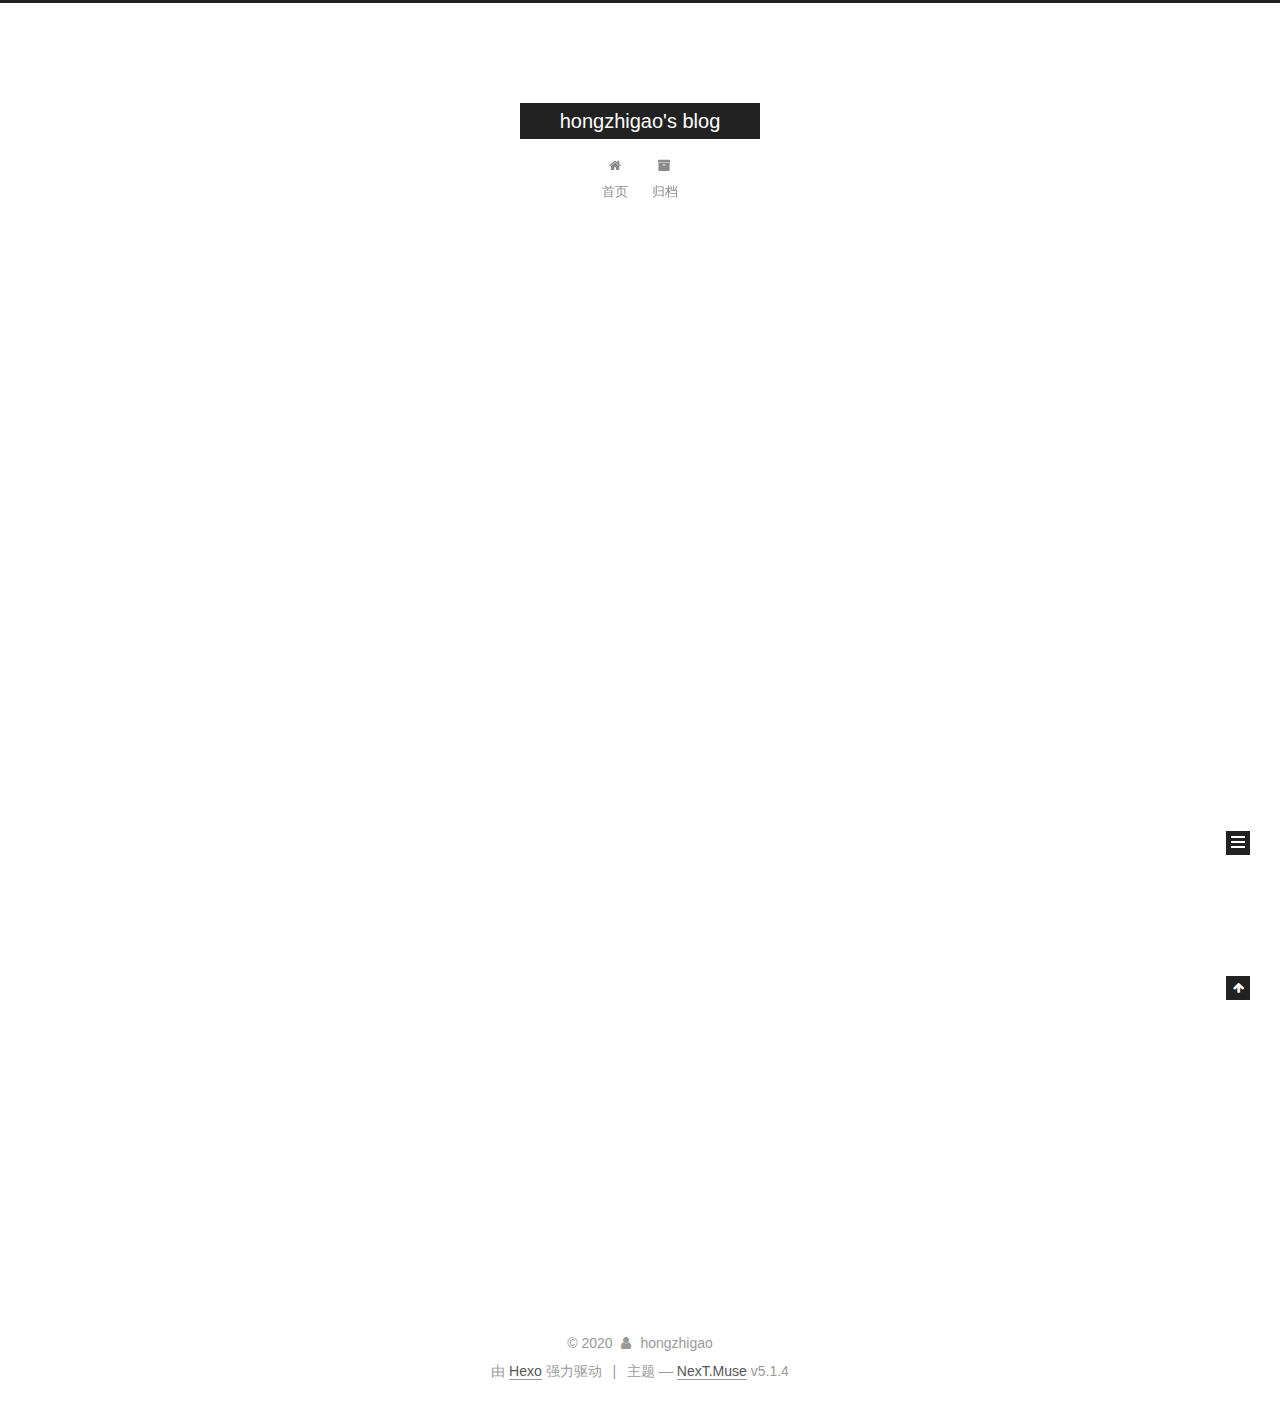
<file: index.html>
<!DOCTYPE html>



  


<html class="theme-next muse use-motion" lang="zh-Hans">
<head>
  <meta charset="UTF-8"/>
<meta http-equiv="X-UA-Compatible" content="IE=edge" />
<meta name="viewport" content="width=device-width, initial-scale=1, maximum-scale=1"/>
<meta name="theme-color" content="#222">









<meta http-equiv="Cache-Control" content="no-transform" />
<meta http-equiv="Cache-Control" content="no-siteapp" />
















  
  
  <link href="/lib/fancybox/source/jquery.fancybox.css?v=2.1.5" rel="stylesheet" type="text/css" />







<link href="/lib/font-awesome/css/font-awesome.min.css?v=4.6.2" rel="stylesheet" type="text/css" />

<link href="/css/main.css?v=5.1.4" rel="stylesheet" type="text/css" />


  <link rel="apple-touch-icon" sizes="180x180" href="/images/apple-touch-icon-next.png?v=5.1.4">


  <link rel="icon" type="image/png" sizes="32x32" href="/images/favicon-32x32-next.png?v=5.1.4">


  <link rel="icon" type="image/png" sizes="16x16" href="/images/favicon-16x16-next.png?v=5.1.4">


  <link rel="mask-icon" href="/images/logo.svg?v=5.1.4" color="#222">





  <meta name="keywords" content="Hexo, NexT" />










<meta property="og:type" content="website">
<meta property="og:title" content="hongzhigao&#39;s blog">
<meta property="og:url" content="http://yoursite.com/index.html">
<meta property="og:site_name" content="hongzhigao&#39;s blog">
<meta property="article:author" content="hongzhigao">
<meta name="twitter:card" content="summary">



<script type="text/javascript" id="hexo.configurations">
  var NexT = window.NexT || {};
  var CONFIG = {
    root: '/',
    scheme: 'Muse',
    version: '5.1.4',
    sidebar: {"position":"left","display":"post","offset":12,"b2t":false,"scrollpercent":false,"onmobile":false},
    fancybox: true,
    tabs: true,
    motion: {"enable":true,"async":false,"transition":{"post_block":"fadeIn","post_header":"slideDownIn","post_body":"slideDownIn","coll_header":"slideLeftIn","sidebar":"slideUpIn"}},
    duoshuo: {
      userId: '0',
      author: '博主'
    },
    algolia: {
      applicationID: '',
      apiKey: '',
      indexName: '',
      hits: {"per_page":10},
      labels: {"input_placeholder":"Search for Posts","hits_empty":"We didn't find any results for the search: ${query}","hits_stats":"${hits} results found in ${time} ms"}
    }
  };
</script>



  <link rel="canonical" href="http://yoursite.com/"/>





  <title>hongzhigao's blog</title>
  








<meta name="generator" content="Hexo 4.2.1"></head>

<body itemscope itemtype="http://schema.org/WebPage" lang="zh-Hans">

  
  
    
  

  <div class="container sidebar-position-left 
  page-home">
    <div class="headband"></div>

    <header id="header" class="header" itemscope itemtype="http://schema.org/WPHeader">
      <div class="header-inner"><div class="site-brand-wrapper">
  <div class="site-meta ">
    

    <div class="custom-logo-site-title">
      <a href="/"  class="brand" rel="start">
        <span class="logo-line-before"><i></i></span>
        <span class="site-title">hongzhigao's blog</span>
        <span class="logo-line-after"><i></i></span>
      </a>
    </div>
      
        <p class="site-subtitle"></p>
      
  </div>

  <div class="site-nav-toggle">
    <button>
      <span class="btn-bar"></span>
      <span class="btn-bar"></span>
      <span class="btn-bar"></span>
    </button>
  </div>
</div>

<nav class="site-nav">
  

  
    <ul id="menu" class="menu">
      
        
        <li class="menu-item menu-item-home">
          <a href="/%20" rel="section">
            
              <i class="menu-item-icon fa fa-fw fa-home"></i> <br />
            
            首页
          </a>
        </li>
      
        
        <li class="menu-item menu-item-archives">
          <a href="/archives/%20" rel="section">
            
              <i class="menu-item-icon fa fa-fw fa-archive"></i> <br />
            
            归档
          </a>
        </li>
      

      
    </ul>
  

  
</nav>



 </div>
    </header>

    <main id="main" class="main">
      <div class="main-inner">
        <div class="content-wrap">
          <div id="content" class="content">
            
  <section id="posts" class="posts-expand">
    
      

  

  
  
  

  <article class="post post-type-normal" itemscope itemtype="http://schema.org/Article">
  
  
  
  <div class="post-block">
    <link itemprop="mainEntityOfPage" href="http://yoursite.com/2020/06/07/hello-world/">

    <span hidden itemprop="author" itemscope itemtype="http://schema.org/Person">
      <meta itemprop="name" content="hongzhigao">
      <meta itemprop="description" content="">
      <meta itemprop="image" content="/images/avatar.gif">
    </span>

    <span hidden itemprop="publisher" itemscope itemtype="http://schema.org/Organization">
      <meta itemprop="name" content="hongzhigao's blog">
    </span>

    
      <header class="post-header">

        
        
          <h1 class="post-title" itemprop="name headline">
                
                <a class="post-title-link" href="/2020/06/07/hello-world/" itemprop="url">Hello World</a></h1>
        

        <div class="post-meta">
          <span class="post-time">
            
              <span class="post-meta-item-icon">
                <i class="fa fa-calendar-o"></i>
              </span>
              
                <span class="post-meta-item-text">发表于</span>
              
              <time title="创建于" itemprop="dateCreated datePublished" datetime="2020-06-07T16:03:56+08:00">
                2020-06-07
              </time>
            

            

            
          </span>

          

          
            
          

          
          

          

          

          

        </div>
      </header>
    

    
    
    
    <div class="post-body" itemprop="articleBody">

      
      

      
        
          
            <p>Welcome to <a href="https://hexo.io/" target="_blank" rel="noopener">Hexo</a>! This is your very first post. Check <a href="https://hexo.io/docs/" target="_blank" rel="noopener">documentation</a> for more info. If you get any problems when using Hexo, you can find the answer in <a href="https://hexo.io/docs/troubleshooting.html" target="_blank" rel="noopener">troubleshooting</a> or you can ask me on <a href="https://github.com/hexojs/hexo/issues" target="_blank" rel="noopener">GitHub</a>.</p>
<h2 id="Quick-Start"><a href="#Quick-Start" class="headerlink" title="Quick Start"></a>Quick Start</h2><h3 id="Create-a-new-post"><a href="#Create-a-new-post" class="headerlink" title="Create a new post"></a>Create a new post</h3><figure class="highlight bash"><table><tr><td class="gutter"><pre><span class="line">1</span><br></pre></td><td class="code"><pre><span class="line">$ hexo new <span class="string">"My New Post"</span></span><br></pre></td></tr></table></figure>

<p>More info: <a href="https://hexo.io/docs/writing.html" target="_blank" rel="noopener">Writing</a></p>
<h3 id="Run-server"><a href="#Run-server" class="headerlink" title="Run server"></a>Run server</h3><figure class="highlight bash"><table><tr><td class="gutter"><pre><span class="line">1</span><br></pre></td><td class="code"><pre><span class="line">$ hexo server</span><br></pre></td></tr></table></figure>

<p>More info: <a href="https://hexo.io/docs/server.html" target="_blank" rel="noopener">Server</a></p>
<h3 id="Generate-static-files"><a href="#Generate-static-files" class="headerlink" title="Generate static files"></a>Generate static files</h3><figure class="highlight bash"><table><tr><td class="gutter"><pre><span class="line">1</span><br></pre></td><td class="code"><pre><span class="line">$ hexo generate</span><br></pre></td></tr></table></figure>

<p>More info: <a href="https://hexo.io/docs/generating.html" target="_blank" rel="noopener">Generating</a></p>
<h3 id="Deploy-to-remote-sites"><a href="#Deploy-to-remote-sites" class="headerlink" title="Deploy to remote sites"></a>Deploy to remote sites</h3><figure class="highlight bash"><table><tr><td class="gutter"><pre><span class="line">1</span><br></pre></td><td class="code"><pre><span class="line">$ hexo deploy</span><br></pre></td></tr></table></figure>

<p>More info: <a href="https://hexo.io/docs/one-command-deployment.html" target="_blank" rel="noopener">Deployment</a></p>

          
        
      
    </div>
    
    
    

    

    

    

    <footer class="post-footer">
      

      

      

      
      
        <div class="post-eof"></div>
      
    </footer>
  </div>
  
  
  
  </article>


    
  </section>

  


          </div>
          


          

        </div>
        
          
  
  <div class="sidebar-toggle">
    <div class="sidebar-toggle-line-wrap">
      <span class="sidebar-toggle-line sidebar-toggle-line-first"></span>
      <span class="sidebar-toggle-line sidebar-toggle-line-middle"></span>
      <span class="sidebar-toggle-line sidebar-toggle-line-last"></span>
    </div>
  </div>

  <aside id="sidebar" class="sidebar">
    
    <div class="sidebar-inner">

      

      

      <section class="site-overview-wrap sidebar-panel sidebar-panel-active">
        <div class="site-overview">
          <div class="site-author motion-element" itemprop="author" itemscope itemtype="http://schema.org/Person">
            
              <p class="site-author-name" itemprop="name">hongzhigao</p>
              <p class="site-description motion-element" itemprop="description"></p>
          </div>

          <nav class="site-state motion-element">

            
              <div class="site-state-item site-state-posts">
              
                <a href="/archives/%20%7C%7C%20archive">
              
                  <span class="site-state-item-count">1</span>
                  <span class="site-state-item-name">日志</span>
                </a>
              </div>
            

            

            

          </nav>

          

          

          
          

          
          

          

        </div>
      </section>

      

      

    </div>
  </aside>


        
      </div>
    </main>

    <footer id="footer" class="footer">
      <div class="footer-inner">
        <div class="copyright">&copy; <span itemprop="copyrightYear">2020</span>
  <span class="with-love">
    <i class="fa fa-user"></i>
  </span>
  <span class="author" itemprop="copyrightHolder">hongzhigao</span>

  
</div>


  <div class="powered-by">由 <a class="theme-link" target="_blank" href="https://hexo.io">Hexo</a> 强力驱动</div>



  <span class="post-meta-divider">|</span>



  <div class="theme-info">主题 &mdash; <a class="theme-link" target="_blank" href="https://github.com/iissnan/hexo-theme-next">NexT.Muse</a> v5.1.4</div>




        







        
      </div>
    </footer>

    
      <div class="back-to-top">
        <i class="fa fa-arrow-up"></i>
        
      </div>
    

    

  </div>

  

<script type="text/javascript">
  if (Object.prototype.toString.call(window.Promise) !== '[object Function]') {
    window.Promise = null;
  }
</script>









  












  
  
    <script type="text/javascript" src="/lib/jquery/index.js?v=2.1.3"></script>
  

  
  
    <script type="text/javascript" src="/lib/fastclick/lib/fastclick.min.js?v=1.0.6"></script>
  

  
  
    <script type="text/javascript" src="/lib/jquery_lazyload/jquery.lazyload.js?v=1.9.7"></script>
  

  
  
    <script type="text/javascript" src="/lib/velocity/velocity.min.js?v=1.2.1"></script>
  

  
  
    <script type="text/javascript" src="/lib/velocity/velocity.ui.min.js?v=1.2.1"></script>
  

  
  
    <script type="text/javascript" src="/lib/fancybox/source/jquery.fancybox.pack.js?v=2.1.5"></script>
  


  


  <script type="text/javascript" src="/js/src/utils.js?v=5.1.4"></script>

  <script type="text/javascript" src="/js/src/motion.js?v=5.1.4"></script>



  
  

  

  


  <script type="text/javascript" src="/js/src/bootstrap.js?v=5.1.4"></script>



  


  




	





  





  












  





  

  

  

  
  

  

  

  

</body>
</html>
</file>
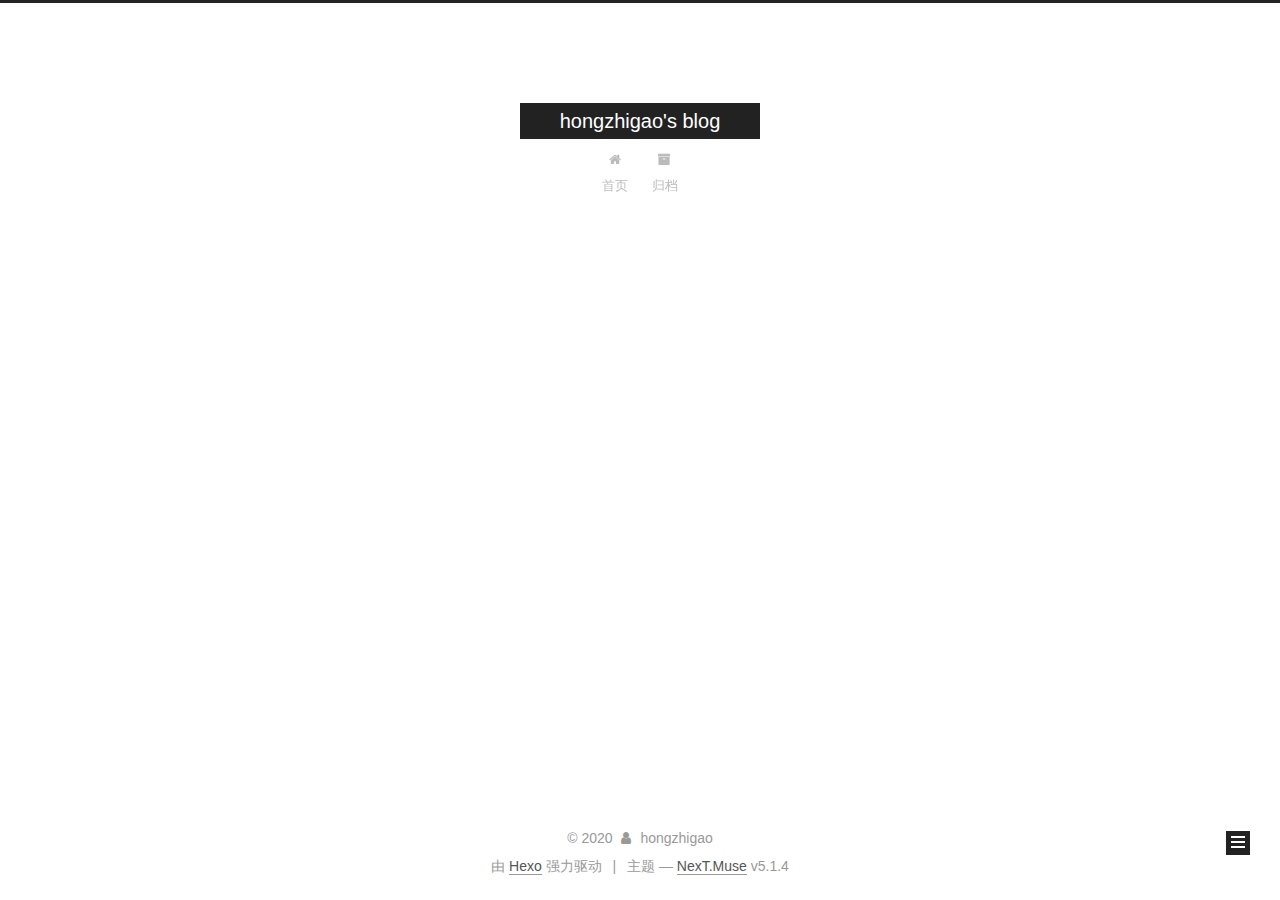
<file: archives/index.html>
<!DOCTYPE html>



  


<html class="theme-next muse use-motion" lang="zh-Hans">
<head>
  <meta charset="UTF-8"/>
<meta http-equiv="X-UA-Compatible" content="IE=edge" />
<meta name="viewport" content="width=device-width, initial-scale=1, maximum-scale=1"/>
<meta name="theme-color" content="#222">









<meta http-equiv="Cache-Control" content="no-transform" />
<meta http-equiv="Cache-Control" content="no-siteapp" />
















  
  
  <link href="/lib/fancybox/source/jquery.fancybox.css?v=2.1.5" rel="stylesheet" type="text/css" />







<link href="/lib/font-awesome/css/font-awesome.min.css?v=4.6.2" rel="stylesheet" type="text/css" />

<link href="/css/main.css?v=5.1.4" rel="stylesheet" type="text/css" />


  <link rel="apple-touch-icon" sizes="180x180" href="/images/apple-touch-icon-next.png?v=5.1.4">


  <link rel="icon" type="image/png" sizes="32x32" href="/images/favicon-32x32-next.png?v=5.1.4">


  <link rel="icon" type="image/png" sizes="16x16" href="/images/favicon-16x16-next.png?v=5.1.4">


  <link rel="mask-icon" href="/images/logo.svg?v=5.1.4" color="#222">





  <meta name="keywords" content="Hexo, NexT" />










<meta property="og:type" content="website">
<meta property="og:title" content="hongzhigao&#39;s blog">
<meta property="og:url" content="http://yoursite.com/archives/index.html">
<meta property="og:site_name" content="hongzhigao&#39;s blog">
<meta property="article:author" content="hongzhigao">
<meta name="twitter:card" content="summary">



<script type="text/javascript" id="hexo.configurations">
  var NexT = window.NexT || {};
  var CONFIG = {
    root: '/',
    scheme: 'Muse',
    version: '5.1.4',
    sidebar: {"position":"left","display":"post","offset":12,"b2t":false,"scrollpercent":false,"onmobile":false},
    fancybox: true,
    tabs: true,
    motion: {"enable":true,"async":false,"transition":{"post_block":"fadeIn","post_header":"slideDownIn","post_body":"slideDownIn","coll_header":"slideLeftIn","sidebar":"slideUpIn"}},
    duoshuo: {
      userId: '0',
      author: '博主'
    },
    algolia: {
      applicationID: '',
      apiKey: '',
      indexName: '',
      hits: {"per_page":10},
      labels: {"input_placeholder":"Search for Posts","hits_empty":"We didn't find any results for the search: ${query}","hits_stats":"${hits} results found in ${time} ms"}
    }
  };
</script>



  <link rel="canonical" href="http://yoursite.com/archives/"/>





  <title>归档 | hongzhigao's blog</title>
  








<meta name="generator" content="Hexo 4.2.1"></head>

<body itemscope itemtype="http://schema.org/WebPage" lang="zh-Hans">

  
  
    
  

  <div class="container sidebar-position-left page-archive">
    <div class="headband"></div>

    <header id="header" class="header" itemscope itemtype="http://schema.org/WPHeader">
      <div class="header-inner"><div class="site-brand-wrapper">
  <div class="site-meta ">
    

    <div class="custom-logo-site-title">
      <a href="/"  class="brand" rel="start">
        <span class="logo-line-before"><i></i></span>
        <span class="site-title">hongzhigao's blog</span>
        <span class="logo-line-after"><i></i></span>
      </a>
    </div>
      
        <p class="site-subtitle"></p>
      
  </div>

  <div class="site-nav-toggle">
    <button>
      <span class="btn-bar"></span>
      <span class="btn-bar"></span>
      <span class="btn-bar"></span>
    </button>
  </div>
</div>

<nav class="site-nav">
  

  
    <ul id="menu" class="menu">
      
        
        <li class="menu-item menu-item-home">
          <a href="/%20" rel="section">
            
              <i class="menu-item-icon fa fa-fw fa-home"></i> <br />
            
            首页
          </a>
        </li>
      
        
        <li class="menu-item menu-item-archives">
          <a href="/archives/%20" rel="section">
            
              <i class="menu-item-icon fa fa-fw fa-archive"></i> <br />
            
            归档
          </a>
        </li>
      

      
    </ul>
  

  
</nav>



 </div>
    </header>

    <main id="main" class="main">
      <div class="main-inner">
        <div class="content-wrap">
          <div id="content" class="content">
            

  
  
  
  <div class="post-block archive">
    <div id="posts" class="posts-collapse">
      <span class="archive-move-on"></span>

      <span class="archive-page-counter">
        
        
        
          
        
        嗯..! 目前共计 1 篇日志。 继续努力。
      </span>

      

        
        
        

        
          
          <div class="collection-title">
            <h1 class="archive-year" id="archive-year-2020">2020</h1>
          </div>
        
        

        

  <article class="post post-type-normal" itemscope itemtype="http://schema.org/Article">
    <header class="post-header">

      <h2 class="post-title">
        
            <a class="post-title-link" href="/2020/06/07/hello-world/" itemprop="url">
              
                <span itemprop="name">Hello World</span>
              
            </a>
        
      </h2>

      <div class="post-meta">
        <time class="post-time" itemprop="dateCreated"
              datetime="2020-06-07T16:03:56+08:00"
              content="2020-06-07" >
          06-07
        </time>
      </div>

    </header>
  </article>



      

    </div>
  </div>
  
  
  

  



          </div>
          


          

        </div>
        
          
  
  <div class="sidebar-toggle">
    <div class="sidebar-toggle-line-wrap">
      <span class="sidebar-toggle-line sidebar-toggle-line-first"></span>
      <span class="sidebar-toggle-line sidebar-toggle-line-middle"></span>
      <span class="sidebar-toggle-line sidebar-toggle-line-last"></span>
    </div>
  </div>

  <aside id="sidebar" class="sidebar">
    
    <div class="sidebar-inner">

      

      

      <section class="site-overview-wrap sidebar-panel sidebar-panel-active">
        <div class="site-overview">
          <div class="site-author motion-element" itemprop="author" itemscope itemtype="http://schema.org/Person">
            
              <p class="site-author-name" itemprop="name">hongzhigao</p>
              <p class="site-description motion-element" itemprop="description"></p>
          </div>

          <nav class="site-state motion-element">

            
              <div class="site-state-item site-state-posts">
              
                <a href="/archives/%20%7C%7C%20archive">
              
                  <span class="site-state-item-count">1</span>
                  <span class="site-state-item-name">日志</span>
                </a>
              </div>
            

            

            

          </nav>

          

          

          
          

          
          

          

        </div>
      </section>

      

      

    </div>
  </aside>


        
      </div>
    </main>

    <footer id="footer" class="footer">
      <div class="footer-inner">
        <div class="copyright">&copy; <span itemprop="copyrightYear">2020</span>
  <span class="with-love">
    <i class="fa fa-user"></i>
  </span>
  <span class="author" itemprop="copyrightHolder">hongzhigao</span>

  
</div>


  <div class="powered-by">由 <a class="theme-link" target="_blank" href="https://hexo.io">Hexo</a> 强力驱动</div>



  <span class="post-meta-divider">|</span>



  <div class="theme-info">主题 &mdash; <a class="theme-link" target="_blank" href="https://github.com/iissnan/hexo-theme-next">NexT.Muse</a> v5.1.4</div>




        







        
      </div>
    </footer>

    
      <div class="back-to-top">
        <i class="fa fa-arrow-up"></i>
        
      </div>
    

    

  </div>

  

<script type="text/javascript">
  if (Object.prototype.toString.call(window.Promise) !== '[object Function]') {
    window.Promise = null;
  }
</script>









  












  
  
    <script type="text/javascript" src="/lib/jquery/index.js?v=2.1.3"></script>
  

  
  
    <script type="text/javascript" src="/lib/fastclick/lib/fastclick.min.js?v=1.0.6"></script>
  

  
  
    <script type="text/javascript" src="/lib/jquery_lazyload/jquery.lazyload.js?v=1.9.7"></script>
  

  
  
    <script type="text/javascript" src="/lib/velocity/velocity.min.js?v=1.2.1"></script>
  

  
  
    <script type="text/javascript" src="/lib/velocity/velocity.ui.min.js?v=1.2.1"></script>
  

  
  
    <script type="text/javascript" src="/lib/fancybox/source/jquery.fancybox.pack.js?v=2.1.5"></script>
  


  


  <script type="text/javascript" src="/js/src/utils.js?v=5.1.4"></script>

  <script type="text/javascript" src="/js/src/motion.js?v=5.1.4"></script>



  
  

  

  


  <script type="text/javascript" src="/js/src/bootstrap.js?v=5.1.4"></script>



  


  




	





  





  












  





  

  

  

  
  

  

  

  

</body>
</html>
</file>
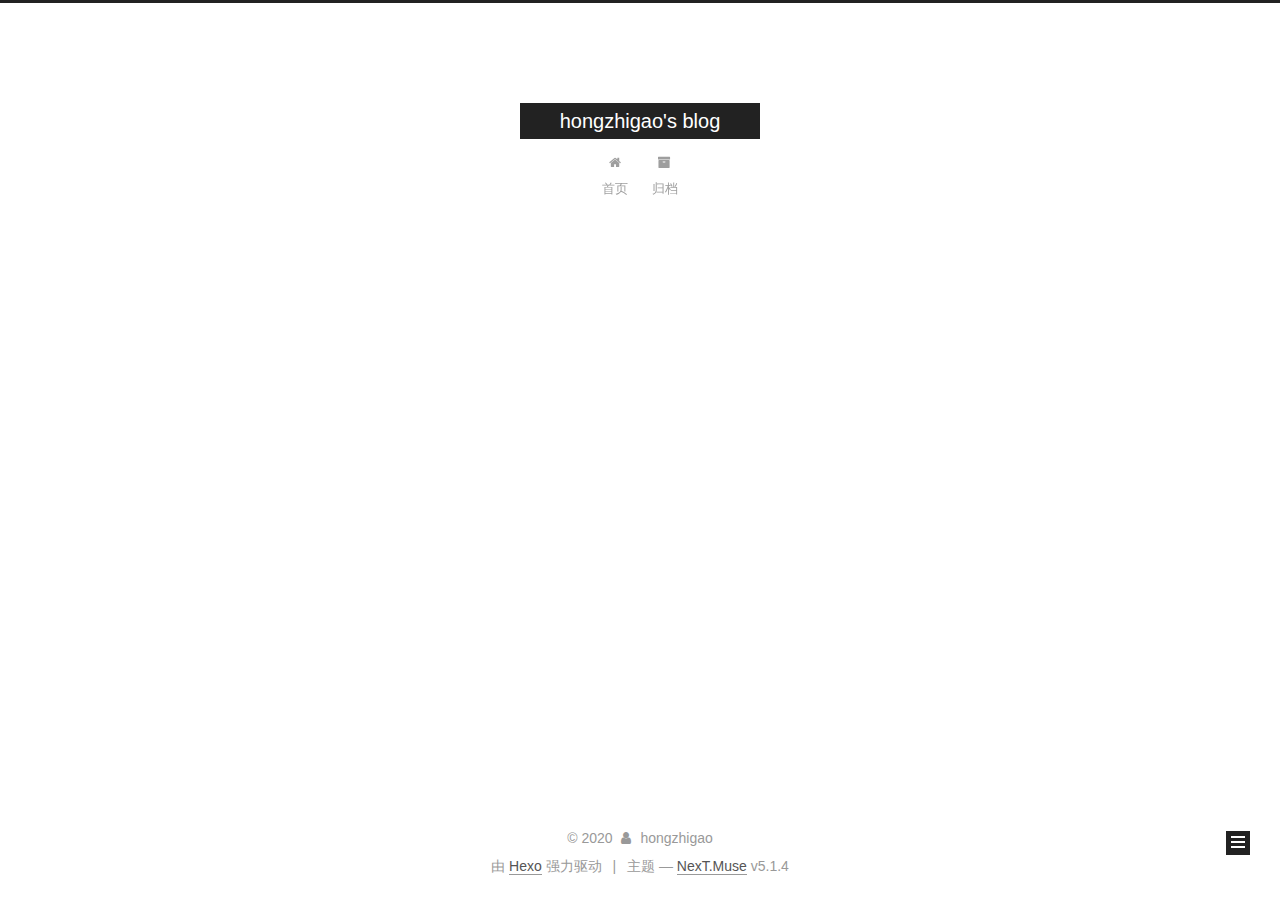
<file: archives/2020/index.html>
<!DOCTYPE html>



  


<html class="theme-next muse use-motion" lang="zh-Hans">
<head>
  <meta charset="UTF-8"/>
<meta http-equiv="X-UA-Compatible" content="IE=edge" />
<meta name="viewport" content="width=device-width, initial-scale=1, maximum-scale=1"/>
<meta name="theme-color" content="#222">









<meta http-equiv="Cache-Control" content="no-transform" />
<meta http-equiv="Cache-Control" content="no-siteapp" />
















  
  
  <link href="/lib/fancybox/source/jquery.fancybox.css?v=2.1.5" rel="stylesheet" type="text/css" />







<link href="/lib/font-awesome/css/font-awesome.min.css?v=4.6.2" rel="stylesheet" type="text/css" />

<link href="/css/main.css?v=5.1.4" rel="stylesheet" type="text/css" />


  <link rel="apple-touch-icon" sizes="180x180" href="/images/apple-touch-icon-next.png?v=5.1.4">


  <link rel="icon" type="image/png" sizes="32x32" href="/images/favicon-32x32-next.png?v=5.1.4">


  <link rel="icon" type="image/png" sizes="16x16" href="/images/favicon-16x16-next.png?v=5.1.4">


  <link rel="mask-icon" href="/images/logo.svg?v=5.1.4" color="#222">





  <meta name="keywords" content="Hexo, NexT" />










<meta property="og:type" content="website">
<meta property="og:title" content="hongzhigao&#39;s blog">
<meta property="og:url" content="http://yoursite.com/archives/2020/index.html">
<meta property="og:site_name" content="hongzhigao&#39;s blog">
<meta property="article:author" content="hongzhigao">
<meta name="twitter:card" content="summary">



<script type="text/javascript" id="hexo.configurations">
  var NexT = window.NexT || {};
  var CONFIG = {
    root: '/',
    scheme: 'Muse',
    version: '5.1.4',
    sidebar: {"position":"left","display":"post","offset":12,"b2t":false,"scrollpercent":false,"onmobile":false},
    fancybox: true,
    tabs: true,
    motion: {"enable":true,"async":false,"transition":{"post_block":"fadeIn","post_header":"slideDownIn","post_body":"slideDownIn","coll_header":"slideLeftIn","sidebar":"slideUpIn"}},
    duoshuo: {
      userId: '0',
      author: '博主'
    },
    algolia: {
      applicationID: '',
      apiKey: '',
      indexName: '',
      hits: {"per_page":10},
      labels: {"input_placeholder":"Search for Posts","hits_empty":"We didn't find any results for the search: ${query}","hits_stats":"${hits} results found in ${time} ms"}
    }
  };
</script>



  <link rel="canonical" href="http://yoursite.com/archives/2020/"/>





  <title>归档 | hongzhigao's blog</title>
  








<meta name="generator" content="Hexo 4.2.1"></head>

<body itemscope itemtype="http://schema.org/WebPage" lang="zh-Hans">

  
  
    
  

  <div class="container sidebar-position-left page-archive">
    <div class="headband"></div>

    <header id="header" class="header" itemscope itemtype="http://schema.org/WPHeader">
      <div class="header-inner"><div class="site-brand-wrapper">
  <div class="site-meta ">
    

    <div class="custom-logo-site-title">
      <a href="/"  class="brand" rel="start">
        <span class="logo-line-before"><i></i></span>
        <span class="site-title">hongzhigao's blog</span>
        <span class="logo-line-after"><i></i></span>
      </a>
    </div>
      
        <p class="site-subtitle"></p>
      
  </div>

  <div class="site-nav-toggle">
    <button>
      <span class="btn-bar"></span>
      <span class="btn-bar"></span>
      <span class="btn-bar"></span>
    </button>
  </div>
</div>

<nav class="site-nav">
  

  
    <ul id="menu" class="menu">
      
        
        <li class="menu-item menu-item-home">
          <a href="/%20" rel="section">
            
              <i class="menu-item-icon fa fa-fw fa-home"></i> <br />
            
            首页
          </a>
        </li>
      
        
        <li class="menu-item menu-item-archives">
          <a href="/archives/%20" rel="section">
            
              <i class="menu-item-icon fa fa-fw fa-archive"></i> <br />
            
            归档
          </a>
        </li>
      

      
    </ul>
  

  
</nav>



 </div>
    </header>

    <main id="main" class="main">
      <div class="main-inner">
        <div class="content-wrap">
          <div id="content" class="content">
            

  
  
  
  <div class="post-block archive">
    <div id="posts" class="posts-collapse">
      <span class="archive-move-on"></span>

      <span class="archive-page-counter">
        
        
        
          
        
        嗯..! 目前共计 1 篇日志。 继续努力。
      </span>

      

        
        
        

        
          
          <div class="collection-title">
            <h1 class="archive-year" id="archive-year-2020">2020</h1>
          </div>
        
        

        

  <article class="post post-type-normal" itemscope itemtype="http://schema.org/Article">
    <header class="post-header">

      <h2 class="post-title">
        
            <a class="post-title-link" href="/2020/06/07/hello-world/" itemprop="url">
              
                <span itemprop="name">Hello World</span>
              
            </a>
        
      </h2>

      <div class="post-meta">
        <time class="post-time" itemprop="dateCreated"
              datetime="2020-06-07T16:03:56+08:00"
              content="2020-06-07" >
          06-07
        </time>
      </div>

    </header>
  </article>



      

    </div>
  </div>
  
  
  

  



          </div>
          


          

        </div>
        
          
  
  <div class="sidebar-toggle">
    <div class="sidebar-toggle-line-wrap">
      <span class="sidebar-toggle-line sidebar-toggle-line-first"></span>
      <span class="sidebar-toggle-line sidebar-toggle-line-middle"></span>
      <span class="sidebar-toggle-line sidebar-toggle-line-last"></span>
    </div>
  </div>

  <aside id="sidebar" class="sidebar">
    
    <div class="sidebar-inner">

      

      

      <section class="site-overview-wrap sidebar-panel sidebar-panel-active">
        <div class="site-overview">
          <div class="site-author motion-element" itemprop="author" itemscope itemtype="http://schema.org/Person">
            
              <p class="site-author-name" itemprop="name">hongzhigao</p>
              <p class="site-description motion-element" itemprop="description"></p>
          </div>

          <nav class="site-state motion-element">

            
              <div class="site-state-item site-state-posts">
              
                <a href="/archives/%20%7C%7C%20archive">
              
                  <span class="site-state-item-count">1</span>
                  <span class="site-state-item-name">日志</span>
                </a>
              </div>
            

            

            

          </nav>

          

          

          
          

          
          

          

        </div>
      </section>

      

      

    </div>
  </aside>


        
      </div>
    </main>

    <footer id="footer" class="footer">
      <div class="footer-inner">
        <div class="copyright">&copy; <span itemprop="copyrightYear">2020</span>
  <span class="with-love">
    <i class="fa fa-user"></i>
  </span>
  <span class="author" itemprop="copyrightHolder">hongzhigao</span>

  
</div>


  <div class="powered-by">由 <a class="theme-link" target="_blank" href="https://hexo.io">Hexo</a> 强力驱动</div>



  <span class="post-meta-divider">|</span>



  <div class="theme-info">主题 &mdash; <a class="theme-link" target="_blank" href="https://github.com/iissnan/hexo-theme-next">NexT.Muse</a> v5.1.4</div>




        







        
      </div>
    </footer>

    
      <div class="back-to-top">
        <i class="fa fa-arrow-up"></i>
        
      </div>
    

    

  </div>

  

<script type="text/javascript">
  if (Object.prototype.toString.call(window.Promise) !== '[object Function]') {
    window.Promise = null;
  }
</script>









  












  
  
    <script type="text/javascript" src="/lib/jquery/index.js?v=2.1.3"></script>
  

  
  
    <script type="text/javascript" src="/lib/fastclick/lib/fastclick.min.js?v=1.0.6"></script>
  

  
  
    <script type="text/javascript" src="/lib/jquery_lazyload/jquery.lazyload.js?v=1.9.7"></script>
  

  
  
    <script type="text/javascript" src="/lib/velocity/velocity.min.js?v=1.2.1"></script>
  

  
  
    <script type="text/javascript" src="/lib/velocity/velocity.ui.min.js?v=1.2.1"></script>
  

  
  
    <script type="text/javascript" src="/lib/fancybox/source/jquery.fancybox.pack.js?v=2.1.5"></script>
  


  


  <script type="text/javascript" src="/js/src/utils.js?v=5.1.4"></script>

  <script type="text/javascript" src="/js/src/motion.js?v=5.1.4"></script>



  
  

  

  


  <script type="text/javascript" src="/js/src/bootstrap.js?v=5.1.4"></script>



  


  




	





  





  












  





  

  

  

  
  

  

  

  

</body>
</html>
</file>
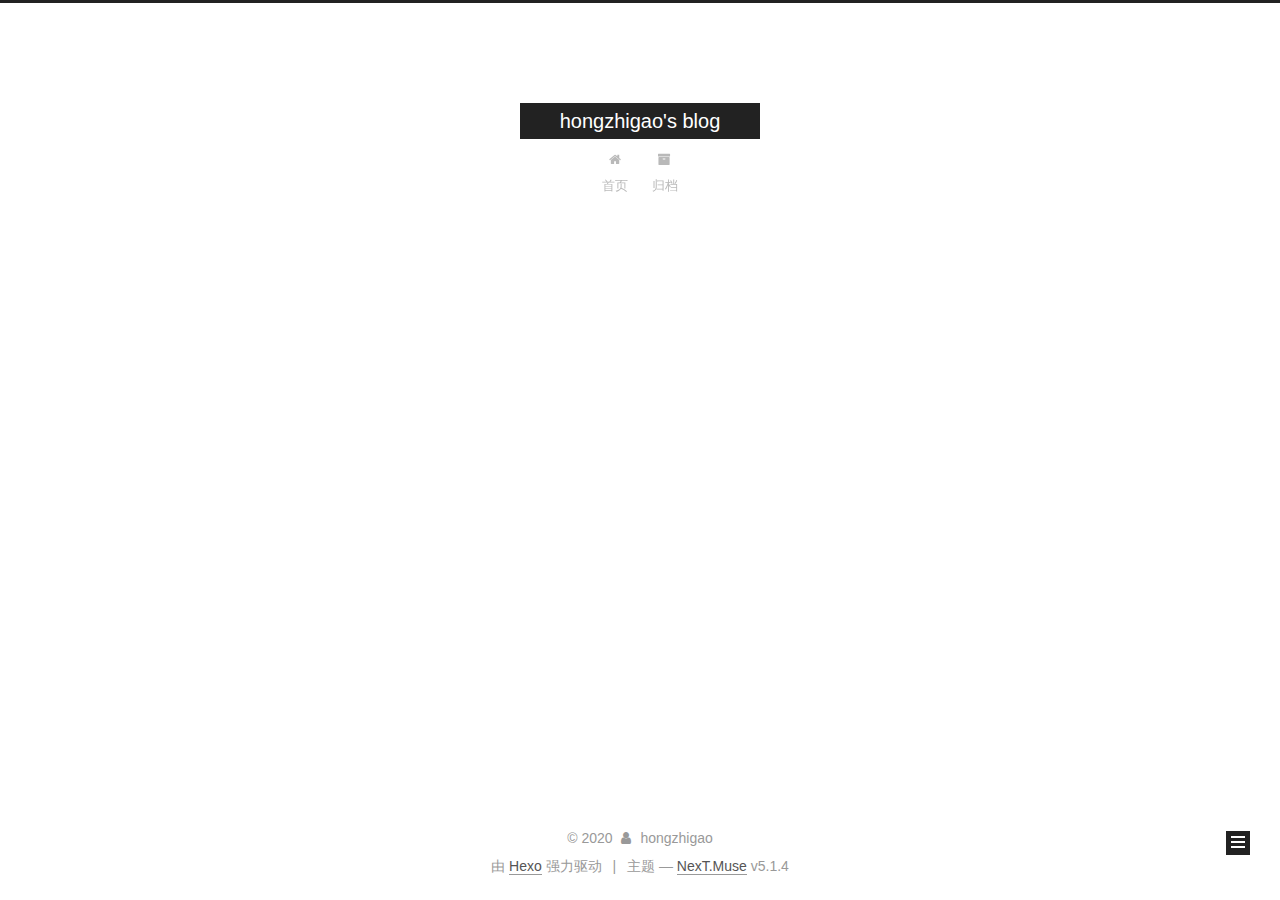
<file: archives/2020/06/index.html>
<!DOCTYPE html>



  


<html class="theme-next muse use-motion" lang="zh-Hans">
<head>
  <meta charset="UTF-8"/>
<meta http-equiv="X-UA-Compatible" content="IE=edge" />
<meta name="viewport" content="width=device-width, initial-scale=1, maximum-scale=1"/>
<meta name="theme-color" content="#222">









<meta http-equiv="Cache-Control" content="no-transform" />
<meta http-equiv="Cache-Control" content="no-siteapp" />
















  
  
  <link href="/lib/fancybox/source/jquery.fancybox.css?v=2.1.5" rel="stylesheet" type="text/css" />







<link href="/lib/font-awesome/css/font-awesome.min.css?v=4.6.2" rel="stylesheet" type="text/css" />

<link href="/css/main.css?v=5.1.4" rel="stylesheet" type="text/css" />


  <link rel="apple-touch-icon" sizes="180x180" href="/images/apple-touch-icon-next.png?v=5.1.4">


  <link rel="icon" type="image/png" sizes="32x32" href="/images/favicon-32x32-next.png?v=5.1.4">


  <link rel="icon" type="image/png" sizes="16x16" href="/images/favicon-16x16-next.png?v=5.1.4">


  <link rel="mask-icon" href="/images/logo.svg?v=5.1.4" color="#222">





  <meta name="keywords" content="Hexo, NexT" />










<meta property="og:type" content="website">
<meta property="og:title" content="hongzhigao&#39;s blog">
<meta property="og:url" content="http://yoursite.com/archives/2020/06/index.html">
<meta property="og:site_name" content="hongzhigao&#39;s blog">
<meta property="article:author" content="hongzhigao">
<meta name="twitter:card" content="summary">



<script type="text/javascript" id="hexo.configurations">
  var NexT = window.NexT || {};
  var CONFIG = {
    root: '/',
    scheme: 'Muse',
    version: '5.1.4',
    sidebar: {"position":"left","display":"post","offset":12,"b2t":false,"scrollpercent":false,"onmobile":false},
    fancybox: true,
    tabs: true,
    motion: {"enable":true,"async":false,"transition":{"post_block":"fadeIn","post_header":"slideDownIn","post_body":"slideDownIn","coll_header":"slideLeftIn","sidebar":"slideUpIn"}},
    duoshuo: {
      userId: '0',
      author: '博主'
    },
    algolia: {
      applicationID: '',
      apiKey: '',
      indexName: '',
      hits: {"per_page":10},
      labels: {"input_placeholder":"Search for Posts","hits_empty":"We didn't find any results for the search: ${query}","hits_stats":"${hits} results found in ${time} ms"}
    }
  };
</script>



  <link rel="canonical" href="http://yoursite.com/archives/2020/06/"/>





  <title>归档 | hongzhigao's blog</title>
  








<meta name="generator" content="Hexo 4.2.1"></head>

<body itemscope itemtype="http://schema.org/WebPage" lang="zh-Hans">

  
  
    
  

  <div class="container sidebar-position-left page-archive">
    <div class="headband"></div>

    <header id="header" class="header" itemscope itemtype="http://schema.org/WPHeader">
      <div class="header-inner"><div class="site-brand-wrapper">
  <div class="site-meta ">
    

    <div class="custom-logo-site-title">
      <a href="/"  class="brand" rel="start">
        <span class="logo-line-before"><i></i></span>
        <span class="site-title">hongzhigao's blog</span>
        <span class="logo-line-after"><i></i></span>
      </a>
    </div>
      
        <p class="site-subtitle"></p>
      
  </div>

  <div class="site-nav-toggle">
    <button>
      <span class="btn-bar"></span>
      <span class="btn-bar"></span>
      <span class="btn-bar"></span>
    </button>
  </div>
</div>

<nav class="site-nav">
  

  
    <ul id="menu" class="menu">
      
        
        <li class="menu-item menu-item-home">
          <a href="/%20" rel="section">
            
              <i class="menu-item-icon fa fa-fw fa-home"></i> <br />
            
            首页
          </a>
        </li>
      
        
        <li class="menu-item menu-item-archives">
          <a href="/archives/%20" rel="section">
            
              <i class="menu-item-icon fa fa-fw fa-archive"></i> <br />
            
            归档
          </a>
        </li>
      

      
    </ul>
  

  
</nav>



 </div>
    </header>

    <main id="main" class="main">
      <div class="main-inner">
        <div class="content-wrap">
          <div id="content" class="content">
            

  
  
  
  <div class="post-block archive">
    <div id="posts" class="posts-collapse">
      <span class="archive-move-on"></span>

      <span class="archive-page-counter">
        
        
        
          
        
        嗯..! 目前共计 1 篇日志。 继续努力。
      </span>

      

        
        
        

        
          
          <div class="collection-title">
            <h1 class="archive-year" id="archive-year-2020">2020</h1>
          </div>
        
        

        

  <article class="post post-type-normal" itemscope itemtype="http://schema.org/Article">
    <header class="post-header">

      <h2 class="post-title">
        
            <a class="post-title-link" href="/2020/06/07/hello-world/" itemprop="url">
              
                <span itemprop="name">Hello World</span>
              
            </a>
        
      </h2>

      <div class="post-meta">
        <time class="post-time" itemprop="dateCreated"
              datetime="2020-06-07T16:03:56+08:00"
              content="2020-06-07" >
          06-07
        </time>
      </div>

    </header>
  </article>



      

    </div>
  </div>
  
  
  

  



          </div>
          


          

        </div>
        
          
  
  <div class="sidebar-toggle">
    <div class="sidebar-toggle-line-wrap">
      <span class="sidebar-toggle-line sidebar-toggle-line-first"></span>
      <span class="sidebar-toggle-line sidebar-toggle-line-middle"></span>
      <span class="sidebar-toggle-line sidebar-toggle-line-last"></span>
    </div>
  </div>

  <aside id="sidebar" class="sidebar">
    
    <div class="sidebar-inner">

      

      

      <section class="site-overview-wrap sidebar-panel sidebar-panel-active">
        <div class="site-overview">
          <div class="site-author motion-element" itemprop="author" itemscope itemtype="http://schema.org/Person">
            
              <p class="site-author-name" itemprop="name">hongzhigao</p>
              <p class="site-description motion-element" itemprop="description"></p>
          </div>

          <nav class="site-state motion-element">

            
              <div class="site-state-item site-state-posts">
              
                <a href="/archives/%20%7C%7C%20archive">
              
                  <span class="site-state-item-count">1</span>
                  <span class="site-state-item-name">日志</span>
                </a>
              </div>
            

            

            

          </nav>

          

          

          
          

          
          

          

        </div>
      </section>

      

      

    </div>
  </aside>


        
      </div>
    </main>

    <footer id="footer" class="footer">
      <div class="footer-inner">
        <div class="copyright">&copy; <span itemprop="copyrightYear">2020</span>
  <span class="with-love">
    <i class="fa fa-user"></i>
  </span>
  <span class="author" itemprop="copyrightHolder">hongzhigao</span>

  
</div>


  <div class="powered-by">由 <a class="theme-link" target="_blank" href="https://hexo.io">Hexo</a> 强力驱动</div>



  <span class="post-meta-divider">|</span>



  <div class="theme-info">主题 &mdash; <a class="theme-link" target="_blank" href="https://github.com/iissnan/hexo-theme-next">NexT.Muse</a> v5.1.4</div>




        







        
      </div>
    </footer>

    
      <div class="back-to-top">
        <i class="fa fa-arrow-up"></i>
        
      </div>
    

    

  </div>

  

<script type="text/javascript">
  if (Object.prototype.toString.call(window.Promise) !== '[object Function]') {
    window.Promise = null;
  }
</script>









  












  
  
    <script type="text/javascript" src="/lib/jquery/index.js?v=2.1.3"></script>
  

  
  
    <script type="text/javascript" src="/lib/fastclick/lib/fastclick.min.js?v=1.0.6"></script>
  

  
  
    <script type="text/javascript" src="/lib/jquery_lazyload/jquery.lazyload.js?v=1.9.7"></script>
  

  
  
    <script type="text/javascript" src="/lib/velocity/velocity.min.js?v=1.2.1"></script>
  

  
  
    <script type="text/javascript" src="/lib/velocity/velocity.ui.min.js?v=1.2.1"></script>
  

  
  
    <script type="text/javascript" src="/lib/fancybox/source/jquery.fancybox.pack.js?v=2.1.5"></script>
  


  


  <script type="text/javascript" src="/js/src/utils.js?v=5.1.4"></script>

  <script type="text/javascript" src="/js/src/motion.js?v=5.1.4"></script>



  
  

  

  


  <script type="text/javascript" src="/js/src/bootstrap.js?v=5.1.4"></script>



  


  




	





  





  












  





  

  

  

  
  

  

  

  

</body>
</html>
</file>
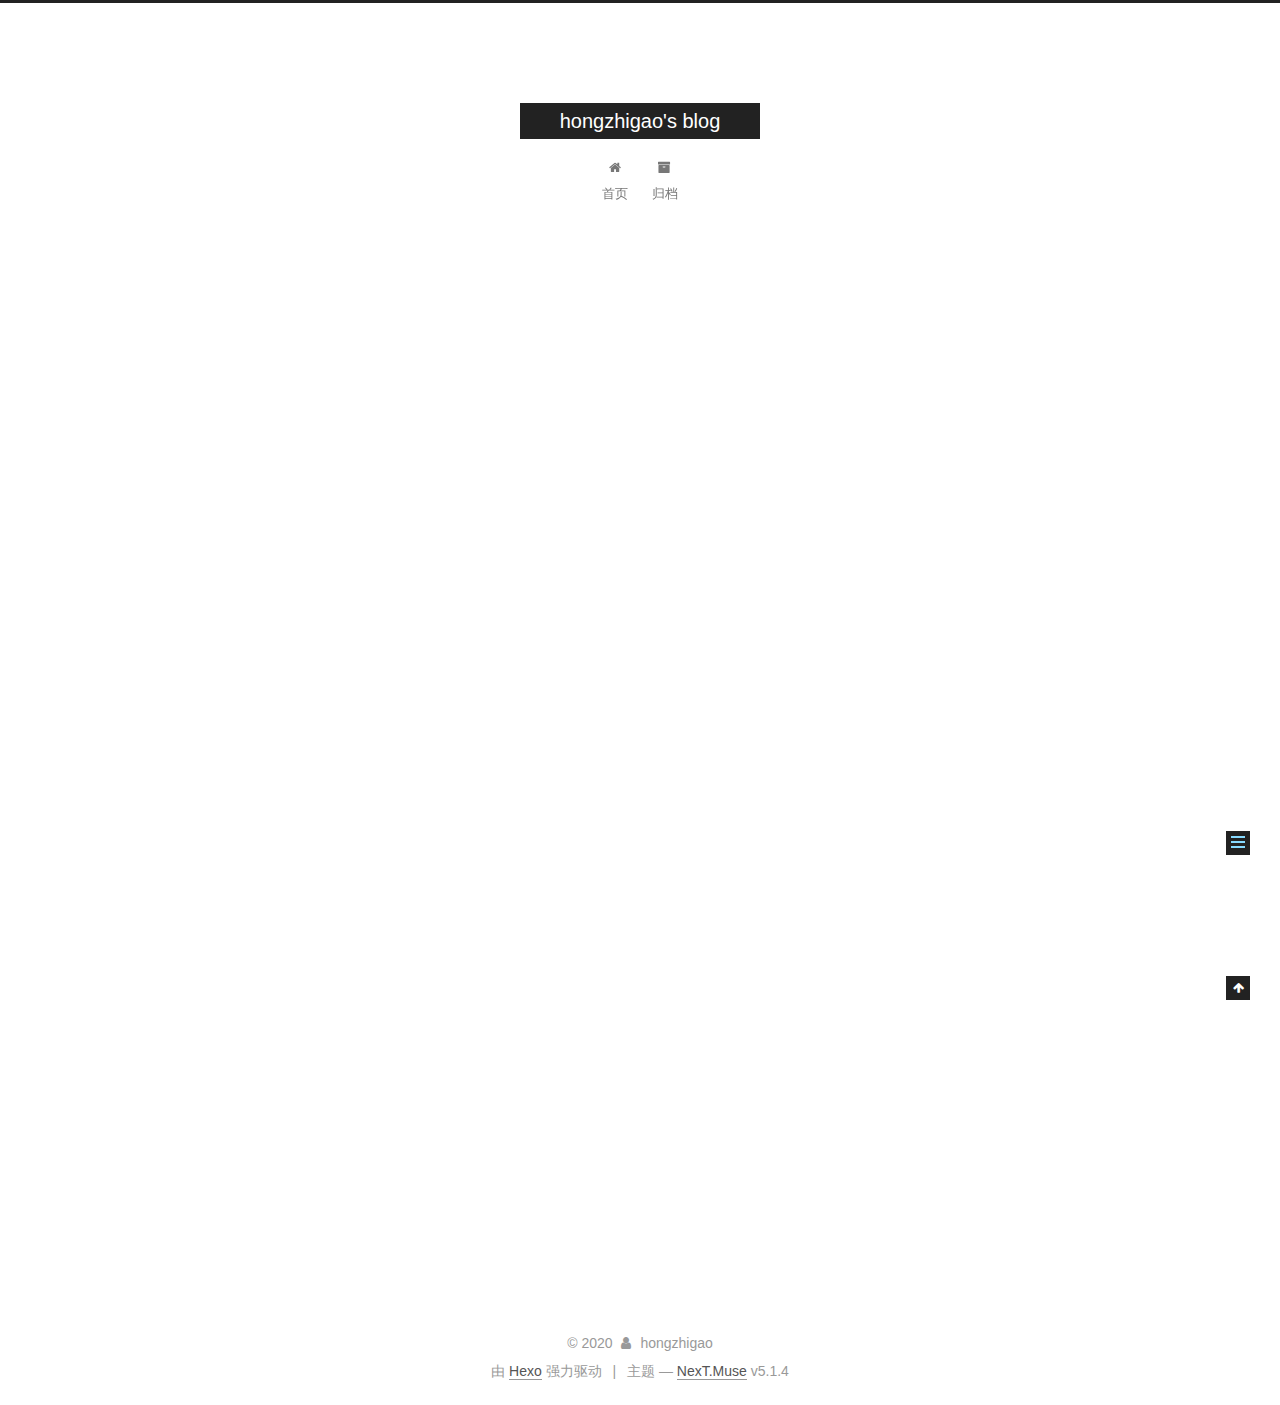
<file: 2020/06/07/hello-world/index.html>
<!DOCTYPE html>



  


<html class="theme-next muse use-motion" lang="zh-Hans">
<head>
  <meta charset="UTF-8"/>
<meta http-equiv="X-UA-Compatible" content="IE=edge" />
<meta name="viewport" content="width=device-width, initial-scale=1, maximum-scale=1"/>
<meta name="theme-color" content="#222">









<meta http-equiv="Cache-Control" content="no-transform" />
<meta http-equiv="Cache-Control" content="no-siteapp" />
















  
  
  <link href="/lib/fancybox/source/jquery.fancybox.css?v=2.1.5" rel="stylesheet" type="text/css" />







<link href="/lib/font-awesome/css/font-awesome.min.css?v=4.6.2" rel="stylesheet" type="text/css" />

<link href="/css/main.css?v=5.1.4" rel="stylesheet" type="text/css" />


  <link rel="apple-touch-icon" sizes="180x180" href="/images/apple-touch-icon-next.png?v=5.1.4">


  <link rel="icon" type="image/png" sizes="32x32" href="/images/favicon-32x32-next.png?v=5.1.4">


  <link rel="icon" type="image/png" sizes="16x16" href="/images/favicon-16x16-next.png?v=5.1.4">


  <link rel="mask-icon" href="/images/logo.svg?v=5.1.4" color="#222">





  <meta name="keywords" content="Hexo, NexT" />










<meta name="description" content="Welcome to Hexo! This is your very first post. Check documentation for more info. If you get any problems when using Hexo, you can find the answer in troubleshooting or you can ask me on GitHub. Quick">
<meta property="og:type" content="article">
<meta property="og:title" content="Hello World">
<meta property="og:url" content="http://yoursite.com/2020/06/07/hello-world/index.html">
<meta property="og:site_name" content="hongzhigao&#39;s blog">
<meta property="og:description" content="Welcome to Hexo! This is your very first post. Check documentation for more info. If you get any problems when using Hexo, you can find the answer in troubleshooting or you can ask me on GitHub. Quick">
<meta property="article:published_time" content="2020-06-07T08:03:56.477Z">
<meta property="article:modified_time" content="2020-06-07T08:03:56.477Z">
<meta property="article:author" content="hongzhigao">
<meta name="twitter:card" content="summary">



<script type="text/javascript" id="hexo.configurations">
  var NexT = window.NexT || {};
  var CONFIG = {
    root: '/',
    scheme: 'Muse',
    version: '5.1.4',
    sidebar: {"position":"left","display":"post","offset":12,"b2t":false,"scrollpercent":false,"onmobile":false},
    fancybox: true,
    tabs: true,
    motion: {"enable":true,"async":false,"transition":{"post_block":"fadeIn","post_header":"slideDownIn","post_body":"slideDownIn","coll_header":"slideLeftIn","sidebar":"slideUpIn"}},
    duoshuo: {
      userId: '0',
      author: '博主'
    },
    algolia: {
      applicationID: '',
      apiKey: '',
      indexName: '',
      hits: {"per_page":10},
      labels: {"input_placeholder":"Search for Posts","hits_empty":"We didn't find any results for the search: ${query}","hits_stats":"${hits} results found in ${time} ms"}
    }
  };
</script>



  <link rel="canonical" href="http://yoursite.com/2020/06/07/hello-world/"/>





  <title>Hello World | hongzhigao's blog</title>
  








<meta name="generator" content="Hexo 4.2.1"></head>

<body itemscope itemtype="http://schema.org/WebPage" lang="zh-Hans">

  
  
    
  

  <div class="container sidebar-position-left page-post-detail">
    <div class="headband"></div>

    <header id="header" class="header" itemscope itemtype="http://schema.org/WPHeader">
      <div class="header-inner"><div class="site-brand-wrapper">
  <div class="site-meta ">
    

    <div class="custom-logo-site-title">
      <a href="/"  class="brand" rel="start">
        <span class="logo-line-before"><i></i></span>
        <span class="site-title">hongzhigao's blog</span>
        <span class="logo-line-after"><i></i></span>
      </a>
    </div>
      
        <p class="site-subtitle"></p>
      
  </div>

  <div class="site-nav-toggle">
    <button>
      <span class="btn-bar"></span>
      <span class="btn-bar"></span>
      <span class="btn-bar"></span>
    </button>
  </div>
</div>

<nav class="site-nav">
  

  
    <ul id="menu" class="menu">
      
        
        <li class="menu-item menu-item-home">
          <a href="/%20" rel="section">
            
              <i class="menu-item-icon fa fa-fw fa-home"></i> <br />
            
            首页
          </a>
        </li>
      
        
        <li class="menu-item menu-item-archives">
          <a href="/archives/%20" rel="section">
            
              <i class="menu-item-icon fa fa-fw fa-archive"></i> <br />
            
            归档
          </a>
        </li>
      

      
    </ul>
  

  
</nav>



 </div>
    </header>

    <main id="main" class="main">
      <div class="main-inner">
        <div class="content-wrap">
          <div id="content" class="content">
            

  <div id="posts" class="posts-expand">
    

  

  
  
  

  <article class="post post-type-normal" itemscope itemtype="http://schema.org/Article">
  
  
  
  <div class="post-block">
    <link itemprop="mainEntityOfPage" href="http://yoursite.com/2020/06/07/hello-world/">

    <span hidden itemprop="author" itemscope itemtype="http://schema.org/Person">
      <meta itemprop="name" content="hongzhigao">
      <meta itemprop="description" content="">
      <meta itemprop="image" content="/images/avatar.gif">
    </span>

    <span hidden itemprop="publisher" itemscope itemtype="http://schema.org/Organization">
      <meta itemprop="name" content="hongzhigao's blog">
    </span>

    
      <header class="post-header">

        
        
          <h1 class="post-title" itemprop="name headline">Hello World</h1>
        

        <div class="post-meta">
          <span class="post-time">
            
              <span class="post-meta-item-icon">
                <i class="fa fa-calendar-o"></i>
              </span>
              
                <span class="post-meta-item-text">发表于</span>
              
              <time title="创建于" itemprop="dateCreated datePublished" datetime="2020-06-07T16:03:56+08:00">
                2020-06-07
              </time>
            

            

            
          </span>

          

          
            
          

          
          

          

          

          

        </div>
      </header>
    

    
    
    
    <div class="post-body" itemprop="articleBody">

      
      

      
        <p>Welcome to <a href="https://hexo.io/" target="_blank" rel="noopener">Hexo</a>! This is your very first post. Check <a href="https://hexo.io/docs/" target="_blank" rel="noopener">documentation</a> for more info. If you get any problems when using Hexo, you can find the answer in <a href="https://hexo.io/docs/troubleshooting.html" target="_blank" rel="noopener">troubleshooting</a> or you can ask me on <a href="https://github.com/hexojs/hexo/issues" target="_blank" rel="noopener">GitHub</a>.</p>
<h2 id="Quick-Start"><a href="#Quick-Start" class="headerlink" title="Quick Start"></a>Quick Start</h2><h3 id="Create-a-new-post"><a href="#Create-a-new-post" class="headerlink" title="Create a new post"></a>Create a new post</h3><figure class="highlight bash"><table><tr><td class="gutter"><pre><span class="line">1</span><br></pre></td><td class="code"><pre><span class="line">$ hexo new <span class="string">"My New Post"</span></span><br></pre></td></tr></table></figure>

<p>More info: <a href="https://hexo.io/docs/writing.html" target="_blank" rel="noopener">Writing</a></p>
<h3 id="Run-server"><a href="#Run-server" class="headerlink" title="Run server"></a>Run server</h3><figure class="highlight bash"><table><tr><td class="gutter"><pre><span class="line">1</span><br></pre></td><td class="code"><pre><span class="line">$ hexo server</span><br></pre></td></tr></table></figure>

<p>More info: <a href="https://hexo.io/docs/server.html" target="_blank" rel="noopener">Server</a></p>
<h3 id="Generate-static-files"><a href="#Generate-static-files" class="headerlink" title="Generate static files"></a>Generate static files</h3><figure class="highlight bash"><table><tr><td class="gutter"><pre><span class="line">1</span><br></pre></td><td class="code"><pre><span class="line">$ hexo generate</span><br></pre></td></tr></table></figure>

<p>More info: <a href="https://hexo.io/docs/generating.html" target="_blank" rel="noopener">Generating</a></p>
<h3 id="Deploy-to-remote-sites"><a href="#Deploy-to-remote-sites" class="headerlink" title="Deploy to remote sites"></a>Deploy to remote sites</h3><figure class="highlight bash"><table><tr><td class="gutter"><pre><span class="line">1</span><br></pre></td><td class="code"><pre><span class="line">$ hexo deploy</span><br></pre></td></tr></table></figure>

<p>More info: <a href="https://hexo.io/docs/one-command-deployment.html" target="_blank" rel="noopener">Deployment</a></p>

      
    </div>
    
    
    

    

    

    

    <footer class="post-footer">
      

      
      
      

      

      
      
    </footer>
  </div>
  
  
  
  </article>



    <div class="post-spread">
      
    </div>
  </div>


          </div>
          


          

  



        </div>
        
          
  
  <div class="sidebar-toggle">
    <div class="sidebar-toggle-line-wrap">
      <span class="sidebar-toggle-line sidebar-toggle-line-first"></span>
      <span class="sidebar-toggle-line sidebar-toggle-line-middle"></span>
      <span class="sidebar-toggle-line sidebar-toggle-line-last"></span>
    </div>
  </div>

  <aside id="sidebar" class="sidebar">
    
    <div class="sidebar-inner">

      

      
        <ul class="sidebar-nav motion-element">
          <li class="sidebar-nav-toc sidebar-nav-active" data-target="post-toc-wrap">
            文章目录
          </li>
          <li class="sidebar-nav-overview" data-target="site-overview-wrap">
            站点概览
          </li>
        </ul>
      

      <section class="site-overview-wrap sidebar-panel">
        <div class="site-overview">
          <div class="site-author motion-element" itemprop="author" itemscope itemtype="http://schema.org/Person">
            
              <p class="site-author-name" itemprop="name">hongzhigao</p>
              <p class="site-description motion-element" itemprop="description"></p>
          </div>

          <nav class="site-state motion-element">

            
              <div class="site-state-item site-state-posts">
              
                <a href="/archives/%20%7C%7C%20archive">
              
                  <span class="site-state-item-count">1</span>
                  <span class="site-state-item-name">日志</span>
                </a>
              </div>
            

            

            

          </nav>

          

          

          
          

          
          

          

        </div>
      </section>

      
      <!--noindex-->
        <section class="post-toc-wrap motion-element sidebar-panel sidebar-panel-active">
          <div class="post-toc">

            
              
            

            
              <div class="post-toc-content"><ol class="nav"><li class="nav-item nav-level-2"><a class="nav-link" href="#Quick-Start"><span class="nav-number">1.</span> <span class="nav-text">Quick Start</span></a><ol class="nav-child"><li class="nav-item nav-level-3"><a class="nav-link" href="#Create-a-new-post"><span class="nav-number">1.1.</span> <span class="nav-text">Create a new post</span></a></li><li class="nav-item nav-level-3"><a class="nav-link" href="#Run-server"><span class="nav-number">1.2.</span> <span class="nav-text">Run server</span></a></li><li class="nav-item nav-level-3"><a class="nav-link" href="#Generate-static-files"><span class="nav-number">1.3.</span> <span class="nav-text">Generate static files</span></a></li><li class="nav-item nav-level-3"><a class="nav-link" href="#Deploy-to-remote-sites"><span class="nav-number">1.4.</span> <span class="nav-text">Deploy to remote sites</span></a></li></ol></li></ol></div>
            

          </div>
        </section>
      <!--/noindex-->
      

      

    </div>
  </aside>


        
      </div>
    </main>

    <footer id="footer" class="footer">
      <div class="footer-inner">
        <div class="copyright">&copy; <span itemprop="copyrightYear">2020</span>
  <span class="with-love">
    <i class="fa fa-user"></i>
  </span>
  <span class="author" itemprop="copyrightHolder">hongzhigao</span>

  
</div>


  <div class="powered-by">由 <a class="theme-link" target="_blank" href="https://hexo.io">Hexo</a> 强力驱动</div>



  <span class="post-meta-divider">|</span>



  <div class="theme-info">主题 &mdash; <a class="theme-link" target="_blank" href="https://github.com/iissnan/hexo-theme-next">NexT.Muse</a> v5.1.4</div>




        







        
      </div>
    </footer>

    
      <div class="back-to-top">
        <i class="fa fa-arrow-up"></i>
        
      </div>
    

    

  </div>

  

<script type="text/javascript">
  if (Object.prototype.toString.call(window.Promise) !== '[object Function]') {
    window.Promise = null;
  }
</script>









  












  
  
    <script type="text/javascript" src="/lib/jquery/index.js?v=2.1.3"></script>
  

  
  
    <script type="text/javascript" src="/lib/fastclick/lib/fastclick.min.js?v=1.0.6"></script>
  

  
  
    <script type="text/javascript" src="/lib/jquery_lazyload/jquery.lazyload.js?v=1.9.7"></script>
  

  
  
    <script type="text/javascript" src="/lib/velocity/velocity.min.js?v=1.2.1"></script>
  

  
  
    <script type="text/javascript" src="/lib/velocity/velocity.ui.min.js?v=1.2.1"></script>
  

  
  
    <script type="text/javascript" src="/lib/fancybox/source/jquery.fancybox.pack.js?v=2.1.5"></script>
  


  


  <script type="text/javascript" src="/js/src/utils.js?v=5.1.4"></script>

  <script type="text/javascript" src="/js/src/motion.js?v=5.1.4"></script>



  
  

  
  <script type="text/javascript" src="/js/src/scrollspy.js?v=5.1.4"></script>
<script type="text/javascript" src="/js/src/post-details.js?v=5.1.4"></script>



  


  <script type="text/javascript" src="/js/src/bootstrap.js?v=5.1.4"></script>



  


  




	





  





  












  





  

  

  

  
  

  

  

  

</body>
</html>
</file>
<file: css/main.css>
/* normalize.css v3.0.2 | MIT License | git.io/normalize */
html {
  font-family: sans-serif; /* 1 */
  -ms-text-size-adjust: 100%; /* 2 */
  -webkit-text-size-adjust: 100%; /* 2 */
}
body {
  margin: 0;
}
article,
aside,
details,
figcaption,
figure,
footer,
header,
hgroup,
main,
menu,
nav,
section,
summary {
  display: block;
}
audio,
canvas,
progress,
video {
  display: inline-block; /* 1 */
  vertical-align: baseline; /* 2 */
}
audio:not([controls]) {
  display: none;
  height: 0;
}
[hidden],
template {
  display: none;
}
a {
  background-color: transparent;
}
a:active,
a:hover {
  outline: 0;
}
abbr[title] {
  border-bottom: 1px dotted;
}
b,
strong {
  font-weight: bold;
}
dfn {
  font-style: italic;
}
h1 {
  font-size: 2em;
  margin: 0.67em 0;
}
mark {
  background: #ff0;
  color: #000;
}
small {
  font-size: 80%;
}
sub,
sup {
  font-size: 75%;
  line-height: 0;
  position: relative;
  vertical-align: baseline;
}
sup {
  top: -0.5em;
}
sub {
  bottom: -0.25em;
}
img {
  border: 0;
}
svg:not(:root) {
  overflow: hidden;
}
figure {
  margin: 1em 40px;
}
hr {
  -moz-box-sizing: content-box;
  box-sizing: content-box;
  height: 0;
}
pre {
  overflow: auto;
}
code,
kbd,
pre,
samp {
  font-family: monospace, monospace;
  font-size: 1em;
}
button,
input,
optgroup,
select,
textarea {
  color: inherit; /* 1 */
  font: inherit; /* 2 */
  margin: 0; /* 3 */
}
button {
  overflow: visible;
}
button,
select {
  text-transform: none;
}
button,
html input[type="button"],
input[type="reset"],
input[type="submit"] {
  -webkit-appearance: button; /* 2 */
  cursor: pointer; /* 3 */
}
button[disabled],
html input[disabled] {
  cursor: default;
}
button::-moz-focus-inner,
input::-moz-focus-inner {
  border: 0;
  padding: 0;
}
input {
  line-height: normal;
}
input[type="checkbox"],
input[type="radio"] {
  box-sizing: border-box; /* 1 */
  padding: 0; /* 2 */
}
input[type="number"]::-webkit-inner-spin-button,
input[type="number"]::-webkit-outer-spin-button {
  height: auto;
}
input[type="search"] {
  -webkit-appearance: textfield; /* 1 */
  -moz-box-sizing: content-box;
  -webkit-box-sizing: content-box; /* 2 */
  box-sizing: content-box;
}
input[type="search"]::-webkit-search-cancel-button,
input[type="search"]::-webkit-search-decoration {
  -webkit-appearance: none;
}
fieldset {
  border: 1px solid #c0c0c0;
  margin: 0 2px;
  padding: 0.35em 0.625em 0.75em;
}
legend {
  border: 0; /* 1 */
  padding: 0; /* 2 */
}
textarea {
  overflow: auto;
}
optgroup {
  font-weight: bold;
}
table {
  border-collapse: collapse;
  border-spacing: 0;
}
td,
th {
  padding: 0;
}
::selection {
  background: #262a30;
  color: #fff;
}
body {
  position: relative;
  font-family: 'Lato', "PingFang SC", "Microsoft YaHei", sans-serif;
  font-size: 14px;
  line-height: 2;
  color: #555;
  background: #fff;
}
@media (max-width: 767px) {
  body {
    padding-right: 0 !important;
  }
}
@media (min-width: 768px) and (max-width: 991px) {
  body {
    padding-right: 0 !important;
  }
}
@media (min-width: 1600px) {
  body {
    font-size: 16px;
  }
}
h1,
h2,
h3,
h4,
h5,
h6 {
  margin: 0;
  padding: 0;
  font-weight: bold;
  line-height: 1.5;
  font-family: 'Lato', "PingFang SC", "Microsoft YaHei", sans-serif;
}
h2,
h3,
h4,
h5,
h6 {
  margin: 20px 0 15px;
}
h1 {
  font-size: 22px;
}
@media (max-width: 767px) {
  h1 {
    font-size: 18px;
  }
}
h2 {
  font-size: 20px;
}
@media (max-width: 767px) {
  h2 {
    font-size: 16px;
  }
}
h3 {
  font-size: 18px;
}
@media (max-width: 767px) {
  h3 {
    font-size: 14px;
  }
}
h4 {
  font-size: 16px;
}
@media (max-width: 767px) {
  h4 {
    font-size: 12px;
  }
}
h5 {
  font-size: 14px;
}
@media (max-width: 767px) {
  h5 {
    font-size: 10px;
  }
}
h6 {
  font-size: 12px;
}
@media (max-width: 767px) {
  h6 {
    font-size: 8px;
  }
}
p {
  margin: 0 0 20px 0;
}
a {
  color: #555;
  text-decoration: none;
  outline: none;
  border-bottom: 1px solid #999;
  word-wrap: break-word;
}
a:hover {
  color: #222;
  border-bottom-color: #222;
}
blockquote {
  margin: 0;
  padding: 0;
}
img {
  display: block;
  margin: auto;
  max-width: 100%;
  height: auto;
}
hr {
  margin: 40px 0;
  height: 3px;
  border: none;
  background-color: #ddd;
  background-image: repeating-linear-gradient(-45deg, #fff, #fff 4px, transparent 4px, transparent 8px);
}
blockquote {
  padding: 0 15px;
  color: #666;
  border-left: 4px solid #ddd;
}
blockquote cite::before {
  content: "-";
  padding: 0 5px;
}
dt {
  font-weight: 700;
}
dd {
  margin: 0;
  padding: 0;
}
kbd {
  border: 1px solid #ccc;
  border-radius: 0.2em;
  box-shadow: 0.1em 0.1em 0.2em rgba(0,0,0,0.1);
  background-color: #f9f9f9;
  font-family: inherit;
  background-image: -webkit-linear-gradient(top, #eee, #fff, #eee);
  padding: 0.1em 0.3em;
  white-space: nowrap;
}
.text-left {
  text-align: left;
}
.text-center {
  text-align: center;
}
.text-right {
  text-align: right;
}
.text-justify {
  text-align: justify;
}
.text-nowrap {
  white-space: nowrap;
}
.text-lowercase {
  text-transform: lowercase;
}
.text-uppercase {
  text-transform: uppercase;
}
.text-capitalize {
  text-transform: capitalize;
}
.center-block {
  display: block;
  margin-left: auto;
  margin-right: auto;
}
.clearfix:before,
.clearfix:after {
  content: " ";
  display: table;
}
.clearfix:after {
  clear: both;
}
.pullquote {
  width: 45%;
}
.pullquote.left {
  float: left;
  margin-left: 5px;
  margin-right: 10px;
}
.pullquote.right {
  float: right;
  margin-left: 10px;
  margin-right: 5px;
}
.affix.affix.affix {
  position: fixed;
}
.translation {
  margin-top: -20px;
  font-size: 14px;
  color: #999;
}
.scrollbar-measure {
  width: 100px;
  height: 100px;
  overflow: scroll;
  position: absolute;
  top: -9999px;
}
.use-motion .motion-element {
  opacity: 0;
}
table {
  margin: 20px 0;
  width: 100%;
  border-collapse: collapse;
  border-spacing: 0;
  border: 1px solid #ddd;
  font-size: 14px;
  table-layout: fixed;
  word-wrap: break-all;
}
table>tbody>tr:nth-of-type(odd) {
  background-color: #f9f9f9;
}
table>tbody>tr:hover {
  background-color: #f5f5f5;
}
caption,
th,
td {
  padding: 8px;
  text-align: left;
  vertical-align: middle;
  font-weight: normal;
}
th,
td {
  border-bottom: 3px solid #ddd;
  border-right: 1px solid #eee;
}
th {
  padding-bottom: 10px;
  font-weight: 700;
}
td {
  border-bottom-width: 1px;
}
html,
body {
  height: 100%;
}
.container {
  position: relative;
  min-height: 100%;
}
.header-inner {
  margin: 0 auto;
  padding: 100px 0 70px;
  width: 700px;
}
@media (min-width: 1600px) {
  .container .header-inner {
    width: 900px;
  }
}
.main {
  padding-bottom: 150px;
}
.main-inner {
  margin: 0 auto;
  width: 700px;
}
@media (min-width: 1600px) {
  .container .main-inner {
    width: 900px;
  }
}
.footer {
  position: absolute;
  left: 0;
  bottom: 0;
  width: 100%;
  min-height: 50px;
}
.footer-inner {
  box-sizing: border-box;
  margin: 20px auto;
  width: 700px;
}
@media (min-width: 1600px) {
  .container .footer-inner {
    width: 900px;
  }
}
pre,
.highlight {
  overflow: auto;
  margin: 20px 0;
  padding: 0;
  font-size: 13px;
  color: #4d4d4c;
  background: #f7f7f7;
  line-height: 1.6;
}
pre,
code {
  font-family: consolas, Menlo, "PingFang SC", "Microsoft YaHei", monospace;
}
code {
  padding: 2px 4px;
  word-wrap: break-word;
  color: #555;
  background: #eee;
  border-radius: 3px;
  font-size: 13px;
}
pre {
  padding: 10px;
}
pre code {
  padding: 0;
  color: #4d4d4c;
  background: none;
  text-shadow: none;
}
.highlight {
  border-radius: 1px;
}
.highlight pre {
  border: none;
  margin: 0;
  padding: 10px 0;
}
.highlight table {
  margin: 0;
  width: auto;
  border: none;
}
.highlight td {
  border: none;
  padding: 0;
}
.highlight figcaption {
  font-size: 1em;
  color: #4d4d4c;
  line-height: 1em;
  margin-bottom: 1em;
}
.highlight figcaption:before,
.highlight figcaption:after {
  content: " ";
  display: table;
}
.highlight figcaption:after {
  clear: both;
}
.highlight figcaption a {
  float: right;
  color: #4d4d4c;
}
.highlight figcaption a:hover {
  border-bottom-color: #4d4d4c;
}
.highlight .gutter pre {
  padding-left: 10px;
  padding-right: 10px;
  color: #869194;
  text-align: right;
  background-color: #eff2f3;
}
.highlight .code pre {
  width: 100%;
  padding-left: 10px;
  padding-right: 10px;
  background-color: #f7f7f7;
}
.highlight .line {
  height: 20px;
}
.gutter {
  -webkit-user-select: none;
  -moz-user-select: none;
  -ms-user-select: none;
  user-select: none;
}
.gist table {
  width: auto;
}
.gist table td {
  border: none;
}
pre .deletion {
  background: #fdd;
}
pre .addition {
  background: #dfd;
}
pre .meta {
  color: #8959a8;
}
pre .comment {
  color: #8e908c;
}
pre .variable,
pre .attribute,
pre .tag,
pre .regexp,
pre .ruby .constant,
pre .xml .tag .title,
pre .xml .pi,
pre .xml .doctype,
pre .html .doctype,
pre .css .id,
pre .css .class,
pre .css .pseudo {
  color: #c82829;
}
pre .number,
pre .preprocessor,
pre .built_in,
pre .literal,
pre .params,
pre .constant,
pre .command {
  color: #f5871f;
}
pre .ruby .class .title,
pre .css .rules .attribute,
pre .string,
pre .value,
pre .inheritance,
pre .header,
pre .ruby .symbol,
pre .xml .cdata,
pre .special,
pre .number,
pre .formula {
  color: #718c00;
}
pre .title,
pre .css .hexcolor {
  color: #3e999f;
}
pre .function,
pre .python .decorator,
pre .python .title,
pre .ruby .function .title,
pre .ruby .title .keyword,
pre .perl .sub,
pre .javascript .title,
pre .coffeescript .title {
  color: #4271ae;
}
pre .keyword,
pre .javascript .function {
  color: #8959a8;
}
.full-image.full-image.full-image.full-image {
  border: none;
  max-width: 100%;
  width: auto;
  margin: 20px auto 25px;
}
@media (min-width: 992px) {
  .full-image.full-image.full-image.full-image {
    max-width: none;
    width: 110%;
    margin: 25px -5%;
  }
}
.blockquote-center,
.page-home .post-type-quote blockquote,
.page-post-detail .post-type-quote blockquote {
  position: relative;
  margin: 40px 0;
  padding: 0;
  border-left: none;
  text-align: center;
}
.blockquote-center::before,
.page-home .post-type-quote blockquote::before,
.page-post-detail .post-type-quote blockquote::before,
.blockquote-center::after,
.page-home .post-type-quote blockquote::after,
.page-post-detail .post-type-quote blockquote::after {
  position: absolute;
  content: ' ';
  display: block;
  width: 100%;
  height: 24px;
  opacity: 0.2;
  background-repeat: no-repeat;
  background-position: 0 -6px;
  background-size: 22px 22px;
}
.blockquote-center::before,
.page-home .post-type-quote blockquote::before,
.page-post-detail .post-type-quote blockquote::before {
  top: -20px;
  background-image: url("../images/quote-l.svg");
  border-top: 1px solid #ccc;
}
.blockquote-center::after,
.page-home .post-type-quote blockquote::after,
.page-post-detail .post-type-quote blockquote::after {
  bottom: -20px;
  background-image: url("../images/quote-r.svg");
  border-bottom: 1px solid #ccc;
  background-position: 100% 8px;
}
.blockquote-center p,
.page-home .post-type-quote blockquote p,
.page-post-detail .post-type-quote blockquote p,
.blockquote-center div,
.page-home .post-type-quote blockquote div,
.page-post-detail .post-type-quote blockquote div {
  text-align: center;
}
.post .post-body .group-picture img {
  box-sizing: border-box;
  padding: 0 3px;
  border: none;
}
.post .group-picture-row {
  overflow: hidden;
  margin-top: 6px;
}
.post .group-picture-row:first-child {
  margin-top: 0;
}
.post .group-picture-column {
  float: left;
}
.page-post-detail .post-body .group-picture-column {
  float: none;
  margin-top: 10px;
  width: auto !important;
}
.page-post-detail .post-body .group-picture-column img {
  margin: 0 auto;
}
.page-archive .group-picture-container {
  overflow: hidden;
}
.page-archive .group-picture-row {
  float: left;
}
.page-archive .group-picture-row:first-child {
  margin-top: 6px;
}
.page-archive .group-picture-column {
  max-width: 150px;
  max-height: 150px;
}
.post-body .note {
  position: relative;
  padding: 15px;
  margin-bottom: 20px;
  border: 1px solid #eee;
  border-left-width: 5px;
  border-radius: 3px;
}
.post-body .note h2,
.post-body .note h3,
.post-body .note h4,
.post-body .note h5,
.post-body .note h6 {
  margin-top: 0;
  margin-bottom: 0;
  border-bottom: initial;
  padding-top: 0 !important;
}
.post-body .note p:first-child,
.post-body .note ul:first-child,
.post-body .note ol:first-child,
.post-body .note table:first-child,
.post-body .note pre:first-child,
.post-body .note blockquote:first-child {
  margin-top: 0;
}
.post-body .note p:last-child,
.post-body .note ul:last-child,
.post-body .note ol:last-child,
.post-body .note table:last-child,
.post-body .note pre:last-child,
.post-body .note blockquote:last-child {
  margin-bottom: 0;
}
.post-body .note.default {
  border-left-color: #777;
}
.post-body .note.default h2,
.post-body .note.default h3,
.post-body .note.default h4,
.post-body .note.default h5,
.post-body .note.default h6 {
  color: #777;
}
.post-body .note.primary {
  border-left-color: #6f42c1;
}
.post-body .note.primary h2,
.post-body .note.primary h3,
.post-body .note.primary h4,
.post-body .note.primary h5,
.post-body .note.primary h6 {
  color: #6f42c1;
}
.post-body .note.info {
  border-left-color: #428bca;
}
.post-body .note.info h2,
.post-body .note.info h3,
.post-body .note.info h4,
.post-body .note.info h5,
.post-body .note.info h6 {
  color: #428bca;
}
.post-body .note.success {
  border-left-color: #5cb85c;
}
.post-body .note.success h2,
.post-body .note.success h3,
.post-body .note.success h4,
.post-body .note.success h5,
.post-body .note.success h6 {
  color: #5cb85c;
}
.post-body .note.warning {
  border-left-color: #f0ad4e;
}
.post-body .note.warning h2,
.post-body .note.warning h3,
.post-body .note.warning h4,
.post-body .note.warning h5,
.post-body .note.warning h6 {
  color: #f0ad4e;
}
.post-body .note.danger {
  border-left-color: #d9534f;
}
.post-body .note.danger h2,
.post-body .note.danger h3,
.post-body .note.danger h4,
.post-body .note.danger h5,
.post-body .note.danger h6 {
  color: #d9534f;
}
.post-body .label {
  display: inline;
  padding: 0 2px;
  white-space: nowrap;
}
.post-body .label.default {
  background-color: #f0f0f0;
}
.post-body .label.primary {
  background-color: #efe6f7;
}
.post-body .label.info {
  background-color: #e5f2f8;
}
.post-body .label.success {
  background-color: #e7f4e9;
}
.post-body .label.warning {
  background-color: #fcf6e1;
}
.post-body .label.danger {
  background-color: #fae8eb;
}
.post-body .tabs {
  position: relative;
  display: block;
  margin-bottom: 20px;
  padding-top: 10px;
}
.post-body .tabs ul.nav-tabs {
  margin: 0;
  padding: 0;
  display: flex;
  margin-bottom: -1px;
}
@media (max-width: 413px) {
  .post-body .tabs ul.nav-tabs {
    display: block;
    margin-bottom: 5px;
  }
}
.post-body .tabs ul.nav-tabs li.tab {
  list-style-type: none !important;
  margin: 0 0.25em 0 0;
  border-top: 3px solid transparent;
  border-left: 1px solid transparent;
  border-right: 1px solid transparent;
}
@media (max-width: 413px) {
  .post-body .tabs ul.nav-tabs li.tab {
    margin: initial;
    border-top: 1px solid transparent;
    border-left: 3px solid transparent;
    border-right: 1px solid transparent;
    border-bottom: 1px solid transparent;
  }
}
.post-body .tabs ul.nav-tabs li.tab a {
  outline: 0;
  border-bottom: initial;
  display: block;
  line-height: 1.8em;
  padding: 0.25em 0.75em;
  transition-duration: 0.2s;
  transition-timing-function: ease-out;
  transition-delay: 0s;
}
.post-body .tabs ul.nav-tabs li.tab a i {
  width: 1.285714285714286em;
}
.post-body .tabs ul.nav-tabs li.tab.active {
  border-top: 3px solid #fc6423;
  border-left: 1px solid #ddd;
  border-right: 1px solid #ddd;
  background-color: #fff;
}
@media (max-width: 413px) {
  .post-body .tabs ul.nav-tabs li.tab.active {
    border-top: 1px solid #ddd;
    border-left: 3px solid #fc6423;
    border-right: 1px solid #ddd;
    border-bottom: 1px solid #ddd;
  }
}
.post-body .tabs ul.nav-tabs li.tab.active a {
  cursor: default;
  color: #555;
}
.post-body .tabs .tab-content {
  background-color: #fff;
}
.post-body .tabs .tab-content .tab-pane {
  border: 1px solid #ddd;
  padding: 20px 20px 0 20px;
}
.post-body .tabs .tab-content .tab-pane:not(.active) {
  display: none !important;
}
.post-body .tabs .tab-content .tab-pane.active {
  display: block !important;
}
.btn {
  display: inline-block;
  padding: 0 20px;
  font-size: 14px;
  color: #fff;
  background: #222;
  border: 2px solid #222;
  text-decoration: none;
  border-radius: 0;
  transition-property: background-color;
  transition-duration: 0.2s;
  transition-timing-function: ease-in-out;
  transition-delay: 0s;
  line-height: 2;
}
.btn:hover {
  border-color: #222;
  color: #222;
  background: #fff;
}
.btn +.btn {
  margin: 0 0 8px 8px;
}
.btn .fa-fw {
  width: 1.285714285714286em;
  text-align: left;
}
.btn-bar {
  display: block;
  width: 22px;
  height: 2px;
  background: #555;
  border-radius: 1px;
}
.btn-bar+.btn-bar {
  margin-top: 4px;
}
.pagination {
  margin: 120px 0 40px;
  text-align: center;
  border-top: 1px solid #eee;
}
.page-number-basic,
.pagination .prev,
.pagination .next,
.pagination .page-number,
.pagination .space {
  display: inline-block;
  position: relative;
  top: -1px;
  margin: 0 10px;
  padding: 0 11px;
}
@media (max-width: 767px) {
  .page-number-basic,
  .pagination .prev,
  .pagination .next,
  .pagination .page-number,
  .pagination .space {
    margin: 0 5px;
  }
}
.pagination .prev,
.pagination .next,
.pagination .page-number {
  border-bottom: 0;
  border-top: 1px solid #eee;
  transition-property: border-color;
  transition-duration: 0.2s;
  transition-timing-function: ease-in-out;
  transition-delay: 0s;
}
.pagination .prev:hover,
.pagination .next:hover,
.pagination .page-number:hover {
  border-top-color: #222;
}
.pagination .space {
  padding: 0;
  margin: 0;
}
.pagination .prev {
  margin-left: 0;
}
.pagination .next {
  margin-right: 0;
}
.pagination .page-number.current {
  color: #fff;
  background: #ccc;
  border-top-color: #ccc;
}
@media (max-width: 767px) {
  .pagination {
    border-top: none;
  }
  .pagination .prev,
  .pagination .next,
  .pagination .page-number {
    margin-bottom: 10px;
    border-top: 0;
    border-bottom: 1px solid #eee;
    padding: 0 10px;
  }
  .pagination .prev:hover,
  .pagination .next:hover,
  .pagination .page-number:hover {
    border-bottom-color: #222;
  }
}
.comments {
  margin: 60px 20px 0;
}
.tag-cloud {
  text-align: center;
}
.tag-cloud a {
  display: inline-block;
  margin: 10px;
}
.back-to-top {
  box-sizing: border-box;
  position: fixed;
  bottom: -100px;
  right: 30px;
  z-index: 1050;
  padding: 0 6px;
  width: 24px;
  background: #222;
  font-size: 12px;
  opacity: 1;
  color: #fff;
  cursor: pointer;
  text-align: center;
  -webkit-transform: translateZ(0);
  transition-property: bottom;
  transition-duration: 0.2s;
  transition-timing-function: ease-in-out;
  transition-delay: 0s;
}
@media (min-width: 768px) and (max-width: 991px) {
  .back-to-top {
    display: none !important;
  }
}
@media (max-width: 767px) {
  .back-to-top {
    display: none !important;
  }
}
.back-to-top.back-to-top-on {
  bottom: 19px;
}
.header {
  background: transparent;
}
.header-inner {
  position: relative;
}
.headband {
  height: 3px;
  background: #222;
}
.site-meta {
  margin: 0;
  text-align: center;
}
@media (max-width: 767px) {
  .site-meta {
    text-align: center;
  }
}
.brand {
  position: relative;
  display: inline-block;
  padding: 0 40px;
  color: #fff;
  background: #222;
  border-bottom: none;
}
.brand:hover {
  color: #fff;
}
.logo {
  display: inline-block;
  margin-right: 5px;
  line-height: 36px;
  vertical-align: top;
}
.site-title {
  display: inline-block;
  vertical-align: top;
  line-height: 36px;
  font-size: 20px;
  font-weight: normal;
  font-family: 'Lato', "PingFang SC", "Microsoft YaHei", sans-serif;
}
.site-subtitle {
  margin-top: 10px;
  font-size: 13px;
  color: #999;
}
.use-motion .brand {
  opacity: 0;
}
.use-motion .logo,
.use-motion .site-title,
.use-motion .site-subtitle {
  opacity: 0;
  position: relative;
  top: -10px;
}
.site-nav-toggle {
  display: none;
  position: absolute;
  top: 10px;
  left: 10px;
}
@media (max-width: 767px) {
  .site-nav-toggle {
    display: block;
  }
}
.site-nav-toggle button {
  margin-top: 2px;
  padding: 9px 10px;
  background: transparent;
  border: none;
}
@media (max-width: 767px) {
  .site-nav {
    display: none;
    margin: 0 -10px;
    padding: 0 10px;
    clear: both;
    border-top: 1px solid #ddd;
  }
}
@media (min-width: 768px) and (max-width: 991px) {
  .site-nav {
    display: block !important;
  }
}
@media (min-width: 992px) {
  .site-nav {
    display: block !important;
  }
}
.menu {
  margin-top: 20px;
  padding-left: 0;
  text-align: center;
}
.menu .menu-item {
  display: inline-block;
  margin: 0 10px;
  list-style: none;
}
@media screen and (max-width: 767px) {
  .menu .menu-item {
    margin-top: 10px;
  }
}
.menu .menu-item a {
  display: block;
  font-size: 13px;
  line-height: inherit;
  border-bottom: 1px solid transparent;
  transition-property: border-color;
  transition-duration: 0.2s;
  transition-timing-function: ease-in-out;
  transition-delay: 0s;
}
.menu .menu-item a:hover {
  border-bottom-color: #222;
}
.menu .menu-item .fa {
  margin-right: 5px;
}
.use-motion .menu-item {
  opacity: 0;
}
.post-body {
  font-family: 'Lato', "PingFang SC", "Microsoft YaHei", sans-serif;
}
@media (max-width: 767px) {
  .post-body {
    word-break: break-word;
  }
}
.post-body .fancybox img {
  display: block !important;
  margin: 0 auto;
  cursor: pointer;
  cursor: zoom-in;
  cursor: -webkit-zoom-in;
}
.post-body .image-caption,
.post-body .figure .caption {
  margin: -20px auto 15px;
  text-align: center;
  font-size: 14px;
  color: #999;
  font-weight: bold;
  line-height: 1;
}
.post-sticky-flag {
  display: inline-block;
  font-size: 16px;
  -ms-transform: rotate(30deg);
  -webkit-transform: rotate(30deg);
  -moz-transform: rotate(30deg);
  -ms-transform: rotate(30deg);
  -o-transform: rotate(30deg);
  transform: rotate(30deg);
}
.use-motion .post-block,
.use-motion .pagination,
.use-motion .comments {
  opacity: 0;
}
.use-motion .post-header {
  opacity: 0;
}
.use-motion .post-body {
  opacity: 0;
}
.use-motion .collection-title {
  opacity: 0;
}
.posts-expand {
  padding-top: 40px;
}
@media (max-width: 767px) {
  .posts-expand {
    margin: 0 20px;
  }
  .post-body pre .gutter pre {
    padding-right: 10px;
  }
  .post-body .highlight {
    margin-left: 0px;
    margin-right: 0px;
    padding: 0;
  }
  .post-body .highlight .gutter pre {
    padding-right: 10px;
  }
}
@media (min-width: 992px) {
  .posts-expand .post-body {
    text-align: justify;
  }
}
.posts-expand .post-body h2,
.posts-expand .post-body h3,
.posts-expand .post-body h4,
.posts-expand .post-body h5,
.posts-expand .post-body h6 {
  padding-top: 10px;
}
.posts-expand .post-body h2 .header-anchor,
.posts-expand .post-body h3 .header-anchor,
.posts-expand .post-body h4 .header-anchor,
.posts-expand .post-body h5 .header-anchor,
.posts-expand .post-body h6 .header-anchor {
  float: right;
  margin-left: 10px;
  color: #ccc;
  border-bottom-style: none;
  visibility: hidden;
}
.posts-expand .post-body h2 .header-anchor:hover,
.posts-expand .post-body h3 .header-anchor:hover,
.posts-expand .post-body h4 .header-anchor:hover,
.posts-expand .post-body h5 .header-anchor:hover,
.posts-expand .post-body h6 .header-anchor:hover {
  color: inherit;
}
.posts-expand .post-body h2:hover .header-anchor,
.posts-expand .post-body h3:hover .header-anchor,
.posts-expand .post-body h4:hover .header-anchor,
.posts-expand .post-body h5:hover .header-anchor,
.posts-expand .post-body h6:hover .header-anchor {
  visibility: visible;
}
.posts-expand .post-body ul li {
  list-style: circle;
}
.posts-expand .post-body img {
  box-sizing: border-box;
  margin: auto;
  padding: 3px;
  border: 1px solid #ddd;
}
.posts-expand .post-body .fancybox img {
  margin: 0 auto 25px;
}
@media (max-width: 767px) {
  .posts-collapse {
    margin: 0 20px;
  }
  .posts-collapse .post-title,
  .posts-collapse .post-meta {
    display: block;
    width: auto;
    text-align: left;
  }
}
.posts-collapse {
  position: relative;
  z-index: 1010;
  margin-left: 55px;
}
.posts-collapse::after {
  content: " ";
  position: absolute;
  top: 20px;
  left: 0;
  margin-left: -2px;
  width: 4px;
  height: 100%;
  background: #f5f5f5;
  z-index: -1;
}
@media (max-width: 767px) {
  .posts-collapse {
    margin: 0 20px;
  }
}
.posts-collapse .collection-title {
  position: relative;
  margin: 60px 0;
}
.posts-collapse .collection-title h1,
.posts-collapse .collection-title h2 {
  margin-left: 20px;
}
.posts-collapse .collection-title small {
  color: #bbb;
  margin-left: 5px;
}
.posts-collapse .collection-title::before {
  content: " ";
  position: absolute;
  left: 0;
  top: 50%;
  margin-left: -4px;
  margin-top: -4px;
  width: 8px;
  height: 8px;
  background: #bbb;
  border-radius: 50%;
}
.posts-collapse .post {
  margin: 30px 0;
}
.posts-collapse .post-header {
  position: relative;
  transition-duration: 0.2s;
  transition-timing-function: ease-in-out;
  transition-delay: 0s;
  transition-property: border;
  border-bottom: 1px dashed #ccc;
}
.posts-collapse .post-header::before {
  content: " ";
  position: absolute;
  left: 0;
  top: 12px;
  width: 6px;
  height: 6px;
  margin-left: -4px;
  background: #bbb;
  border-radius: 50%;
  border: 1px solid #fff;
  transition-duration: 0.2s;
  transition-timing-function: ease-in-out;
  transition-delay: 0s;
  transition-property: background;
}
.posts-collapse .post-header:hover {
  border-bottom-color: #666;
}
.posts-collapse .post-header:hover::before {
  background: #222;
}
.posts-collapse .post-meta {
  position: absolute;
  font-size: 12px;
  left: 20px;
  top: 5px;
}
.posts-collapse .post-comments-count {
  display: none;
}
.posts-collapse .post-title {
  margin-left: 60px;
  font-size: 16px;
  font-weight: normal;
  line-height: inherit;
}
.posts-collapse .post-title::after {
  margin-left: 3px;
  opacity: 0.6;
}
.posts-collapse .post-title a {
  color: #666;
  border-bottom: none;
}
.page-home .post-type-quote .post-header,
.page-post-detail .post-type-quote .post-header,
.page-home .post-type-quote .post-tags,
.page-post-detail .post-type-quote .post-tags {
  display: none;
}
.posts-expand .post-title {
  text-align: center;
  word-break: break-word;
  font-weight: 400;
}
.posts-expand .post-title-link {
  display: inline-block;
  position: relative;
  color: #555;
  border-bottom: none;
  line-height: 1.2;
  vertical-align: top;
}
.posts-expand .post-title-link::before {
  content: "";
  position: absolute;
  width: 100%;
  height: 2px;
  bottom: 0;
  left: 0;
  background-color: #000;
  visibility: hidden;
  -webkit-transform: scaleX(0);
  -moz-transform: scaleX(0);
  -ms-transform: scaleX(0);
  -o-transform: scaleX(0);
  transform: scaleX(0);
  transition-duration: 0.2s;
  transition-timing-function: ease-in-out;
  transition-delay: 0s;
}
.posts-expand .post-title-link:hover::before {
  visibility: visible;
  -webkit-transform: scaleX(1);
  -moz-transform: scaleX(1);
  -ms-transform: scaleX(1);
  -o-transform: scaleX(1);
  transform: scaleX(1);
}
.posts-expand .post-title-link .fa {
  font-size: 16px;
}
.posts-expand .post-meta {
  margin: 3px 0 60px 0;
  color: #999;
  font-family: 'Lato', "PingFang SC", "Microsoft YaHei", sans-serif;
  font-size: 12px;
  text-align: center;
}
.posts-expand .post-meta .post-category-list {
  display: inline-block;
  margin: 0;
  padding: 3px;
}
.posts-expand .post-meta .post-category-list-link {
  color: #999;
}
.posts-expand .post-meta .post-description {
  font-size: 14px;
  margin-top: 2px;
}
.post-meta-divider {
  margin: 0 0.5em;
}
.post-meta-item-icon {
  margin-right: 3px;
}
@media (min-width: 768px) and (max-width: 991px) {
  .post-meta-item-icon {
    display: inline-block;
  }
}
@media (max-width: 767px) {
  .post-meta-item-icon {
    display: inline-block;
  }
}
@media (min-width: 768px) and (max-width: 991px) {
  .post-meta-item-text {
    display: none;
  }
}
@media (max-width: 767px) {
  .post-meta-item-text {
    display: none;
  }
}
@media (max-width: 767px) {
  .posts-expand .post-comments-count {
    display: none;
  }
}
.post-button {
  margin-top: 40px;
}
.posts-expand .post-tags {
  margin-top: 40px;
  text-align: center;
}
.posts-expand .post-tags a {
  display: inline-block;
  margin-right: 10px;
  font-size: 13px;
}
.post-nav {
  display: table;
  margin-top: 15px;
  width: 100%;
  border-top: 1px solid #eee;
}
.post-nav-divider {
  display: table-cell;
  width: 10%;
}
.post-nav-item {
  display: table-cell;
  padding: 10px 0 0 0;
  width: 45%;
  vertical-align: top;
}
.post-nav-item a {
  position: relative;
  display: block;
  line-height: 25px;
  font-size: 14px;
  color: #555;
  border-bottom: none;
}
.post-nav-item a:hover {
  color: #222;
  border-bottom: none;
}
.post-nav-item a:active {
  top: 2px;
}
.post-nav-item .fa {
  position: absolute;
  top: 8px;
  left: 0;
  font-size: 12px;
}
.post-nav-next a {
  padding-left: 15px;
}
.post-nav-prev {
  text-align: right;
}
.post-nav-prev a {
  padding-right: 15px;
}
.post-nav-prev .fa {
  right: 0;
  left: auto;
}
.posts-expand .post-eof {
  display: block;
  margin: 80px auto 60px;
  width: 8%;
  height: 1px;
  background: #ccc;
  text-align: center;
}
.post:last-child .post-eof.post-eof.post-eof {
  display: none;
}
.post-gallery {
  display: table;
  table-layout: fixed;
  width: 100%;
  border-collapse: separate;
}
.post-gallery-row {
  display: table-row;
}
.post-gallery .post-gallery-img {
  display: table-cell;
  text-align: center;
  vertical-align: middle;
  border: none;
}
.post-gallery .post-gallery-img img {
  max-width: 100%;
  max-height: 100%;
  border: none;
}
.fancybox-close,
.fancybox-close:hover {
  border: none;
}
.rtl.post-body p,
.rtl.post-body a,
.rtl.post-body h1,
.rtl.post-body h2,
.rtl.post-body h3,
.rtl.post-body h4,
.rtl.post-body h5,
.rtl.post-body h6,
.rtl.post-body li,
.rtl.post-body ul,
.rtl.post-body ol {
  direction: rtl;
  font-family: UKIJ Ekran;
}
.rtl.post-title {
  font-family: UKIJ Ekran;
}
.sidebar {
  position: fixed;
  right: 0;
  top: 0;
  bottom: 0;
  width: 0;
  z-index: 1040;
  box-shadow: inset 0 2px 6px #000;
  background: #222;
  -webkit-transform: translateZ(0);
}
.sidebar a {
  color: #999;
  border-bottom-color: #555;
}
.sidebar a:hover {
  color: #eee;
}
@media (min-width: 768px) and (max-width: 991px) {
  .sidebar {
    display: none !important;
  }
}
@media (max-width: 767px) {
  .sidebar {
    display: none !important;
  }
}
.sidebar-inner {
  position: relative;
  padding: 20px 10px;
  color: #999;
  text-align: center;
}
.site-overview-wrap {
  overflow: hidden;
}
.site-overview {
  overflow-y: auto;
  overflow-x: hidden;
}
.sidebar-toggle {
  position: fixed;
  right: 30px;
  bottom: 45px;
  width: 14px;
  height: 14px;
  padding: 5px;
  background: #222;
  line-height: 0;
  z-index: 1050;
  cursor: pointer;
  -webkit-transform: translateZ(0);
}
@media (min-width: 768px) and (max-width: 991px) {
  .sidebar-toggle {
    display: none !important;
  }
}
@media (max-width: 767px) {
  .sidebar-toggle {
    display: none !important;
  }
}
.sidebar-toggle-line {
  position: relative;
  display: inline-block;
  vertical-align: top;
  height: 2px;
  width: 100%;
  background: #fff;
  margin-top: 3px;
}
.sidebar-toggle-line:first-child {
  margin-top: 0;
}
.site-author-image {
  display: block;
  margin: 0 auto;
  padding: 2px;
  max-width: 96px;
  height: auto;
  border: 2px solid #333;
}
.site-author-name {
  margin: 5px 0 0;
  text-align: center;
  color: #f5f5f5;
  font-weight: normal;
}
.site-description {
  margin-top: 5px;
  text-align: center;
  font-size: 14px;
  color: #999;
}
.site-state {
  overflow: hidden;
  line-height: 1.4;
  white-space: nowrap;
  text-align: center;
}
.site-state-item {
  display: inline-block;
  padding: 0 15px;
  border-left: 1px solid #333;
}
.site-state-item:first-child {
  border-left: none;
}
.site-state-item a {
  border-bottom: none;
}
.site-state-item-count {
  display: block;
  text-align: center;
  color: inherit;
  font-weight: 600;
  font-size: 18px;
}
.site-state-item-name {
  font-size: 13px;
  color: inherit;
}
.feed-link {
  margin-top: 20px;
}
.feed-link a {
  display: inline-block;
  padding: 0 15px;
  color: #fc6423;
  border: 1px solid #fc6423;
  border-radius: 4px;
}
.feed-link a i {
  color: #fc6423;
  font-size: 14px;
}
.feed-link a:hover {
  color: #fff;
  background: #fc6423;
}
.feed-link a:hover i {
  color: #fff;
}
.links-of-author {
  margin-top: 20px;
}
.links-of-author a {
  display: inline-block;
  vertical-align: middle;
  margin-right: 10px;
  margin-bottom: 10px;
  border-bottom-color: #555;
  font-size: 13px;
}
.links-of-author a:before {
  display: inline-block;
  vertical-align: middle;
  margin-right: 3px;
  content: " ";
  width: 4px;
  height: 4px;
  border-radius: 50%;
  background: #40ffd2;
}
.links-of-blogroll {
  font-size: 13px;
}
.links-of-blogroll-title {
  margin-top: 20px;
  font-size: 14px;
  font-weight: 600;
}
.links-of-blogroll-list {
  margin: 0;
  padding: 0;
  list-style: none;
}
.links-of-blogroll-item {
  padding: 2px 10px;
}
.links-of-blogroll-item a {
  max-width: 280px;
  box-sizing: border-box;
  display: inline-block;
  overflow: hidden;
  white-space: nowrap;
  text-overflow: ellipsis;
}
.sidebar-nav {
  margin: 0 0 20px;
  padding-left: 0;
}
.sidebar-nav li {
  display: inline-block;
  cursor: pointer;
  border-bottom: 1px solid transparent;
  font-size: 14px;
  color: #555;
}
.sidebar-nav li:hover {
  color: #f5f5f5;
}
.page-post-detail .sidebar-nav-toc {
  padding: 0 5px;
}
.page-post-detail .sidebar-nav-overview {
  margin-left: 10px;
}
.sidebar-nav .sidebar-nav-active {
  color: #87daff;
  border-bottom-color: #87daff;
}
.sidebar-nav .sidebar-nav-active:hover {
  color: #87daff;
}
.sidebar-panel {
  display: none;
}
.sidebar-panel-active {
  display: block;
}
.post-toc-empty {
  font-size: 14px;
  color: #666;
}
.post-toc-wrap {
  overflow: hidden;
}
.post-toc {
  overflow: auto;
}
.post-toc ol {
  margin: 0;
  padding: 0 2px 5px 10px;
  text-align: left;
  list-style: none;
  font-size: 14px;
}
.post-toc ol > ol {
  padding-left: 0;
}
.post-toc ol a {
  transition-duration: 0.2s;
  transition-timing-function: ease-in-out;
  transition-delay: 0s;
  transition-property: all;
  color: #999;
  border-bottom-color: #555;
}
.post-toc ol a:hover {
  color: #ccc;
  border-bottom-color: #ccc;
}
.post-toc .nav-item {
  overflow: hidden;
  text-overflow: ellipsis;
  text-align: justify;
  white-space: nowrap;
  line-height: 1.8;
}
.post-toc .nav .nav-child {
  display: none;
}
.post-toc .nav .active > .nav-child {
  display: block;
}
.post-toc .nav .active-current > .nav-child {
  display: block;
}
.post-toc .nav .active-current > .nav-child > .nav-item {
  display: block;
}
.post-toc .nav .active > a {
  color: #87daff;
  border-bottom-color: #87daff;
}
.post-toc .nav .active-current > a {
  color: #87daff;
}
.post-toc .nav .active-current > a:hover {
  color: #87daff;
}
.footer {
  font-size: 14px;
  color: #999;
}
.footer img {
  border: none;
}
.footer-inner {
  text-align: center;
}
.with-love {
  display: inline-block;
  margin: 0 5px;
}
.powered-by,
.theme-info {
  display: inline-block;
}
.cc-license {
  margin-top: 10px;
  text-align: center;
}
.cc-license .cc-opacity {
  opacity: 0.7;
  border-bottom: none;
}
.cc-license .cc-opacity:hover {
  opacity: 0.9;
}
.cc-license img {
  display: inline-block;
}
.theme-next #ds-thread #ds-reset {
  color: #555;
}
.theme-next #ds-thread #ds-reset .ds-replybox {
  margin-bottom: 30px;
}
.theme-next #ds-thread #ds-reset .ds-replybox .ds-avatar,
.theme-next #ds-reset .ds-avatar img {
  box-shadow: none;
}
.theme-next #ds-thread #ds-reset .ds-textarea-wrapper {
  border-color: #c7d4e1;
  background: none;
  border-top-right-radius: 3px;
  border-top-left-radius: 3px;
}
.theme-next #ds-thread #ds-reset .ds-textarea-wrapper textarea {
  height: 60px;
}
.theme-next #ds-reset .ds-rounded-top {
  border-radius: 0;
}
.theme-next #ds-thread #ds-reset .ds-post-toolbar {
  box-sizing: border-box;
  border: 1px solid #c7d4e1;
  background: #f6f8fa;
}
.theme-next #ds-thread #ds-reset .ds-post-options {
  height: 40px;
  border: none;
  background: none;
}
.theme-next #ds-thread #ds-reset .ds-toolbar-buttons {
  top: 11px;
}
.theme-next #ds-thread #ds-reset .ds-sync {
  top: 5px;
}
.theme-next #ds-thread #ds-reset .ds-post-button {
  top: 4px;
  right: 5px;
  width: 90px;
  height: 30px;
  border: 1px solid #c5ced7;
  border-radius: 3px;
  background-image: linear-gradient(#fbfbfc, #f5f7f9);
  color: #60676d;
}
.theme-next #ds-thread #ds-reset .ds-post-button:hover {
  background-position: 0 -30px;
  color: #60676d;
}
.theme-next #ds-thread #ds-reset .ds-comments-info {
  padding: 10px 0;
}
.theme-next #ds-thread #ds-reset .ds-sort {
  display: none;
}
.theme-next #ds-thread #ds-reset li.ds-tab a.ds-current {
  border: none;
  background: #f6f8fa;
  color: #60676d;
}
.theme-next #ds-thread #ds-reset li.ds-tab a.ds-current:hover {
  background-color: #e9f0f7;
  color: #60676d;
}
.theme-next #ds-thread #ds-reset li.ds-tab a {
  border-radius: 2px;
  padding: 5px;
}
.theme-next #ds-thread #ds-reset .ds-login-buttons p {
  color: #999;
  line-height: 36px;
}
.theme-next #ds-thread #ds-reset .ds-login-buttons .ds-service-list li {
  height: 28px;
}
.theme-next #ds-thread #ds-reset .ds-service-list a {
  background: none;
  padding: 5px;
  border: 1px solid;
  border-radius: 3px;
  text-align: center;
}
.theme-next #ds-thread #ds-reset .ds-service-list a:hover {
  color: #fff;
  background: #666;
}
.theme-next #ds-thread #ds-reset .ds-service-list .ds-weibo {
  color: #fc9b00;
  border-color: #fc9b00;
}
.theme-next #ds-thread #ds-reset .ds-service-list .ds-weibo:hover {
  background: #fc9b00;
}
.theme-next #ds-thread #ds-reset .ds-service-list .ds-qq {
  color: #60a3ec;
  border-color: #60a3ec;
}
.theme-next #ds-thread #ds-reset .ds-service-list .ds-qq:hover {
  background: #60a3ec;
}
.theme-next #ds-thread #ds-reset .ds-service-list .ds-renren {
  color: #2e7ac4;
  border-color: #2e7ac4;
}
.theme-next #ds-thread #ds-reset .ds-service-list .ds-renren:hover {
  background: #2e7ac4;
}
.theme-next #ds-thread #ds-reset .ds-service-list .ds-douban {
  color: #37994c;
  border-color: #37994c;
}
.theme-next #ds-thread #ds-reset .ds-service-list .ds-douban:hover {
  background: #37994c;
}
.theme-next #ds-thread #ds-reset .ds-service-list .ds-kaixin {
  color: #fef20d;
  border-color: #fef20d;
}
.theme-next #ds-thread #ds-reset .ds-service-list .ds-kaixin:hover {
  background: #fef20d;
}
.theme-next #ds-thread #ds-reset .ds-service-list .ds-netease {
  color: #f00;
  border-color: #f00;
}
.theme-next #ds-thread #ds-reset .ds-service-list .ds-netease:hover {
  background: #f00;
}
.theme-next #ds-thread #ds-reset .ds-service-list .ds-sohu {
  color: #ffcb05;
  border-color: #ffcb05;
}
.theme-next #ds-thread #ds-reset .ds-service-list .ds-sohu:hover {
  background: #ffcb05;
}
.theme-next #ds-thread #ds-reset .ds-service-list .ds-baidu {
  color: #2831e0;
  border-color: #2831e0;
}
.theme-next #ds-thread #ds-reset .ds-service-list .ds-baidu:hover {
  background: #2831e0;
}
.theme-next #ds-thread #ds-reset .ds-service-list .ds-google {
  color: #166bec;
  border-color: #166bec;
}
.theme-next #ds-thread #ds-reset .ds-service-list .ds-google:hover {
  background: #166bec;
}
.theme-next #ds-thread #ds-reset .ds-service-list .ds-weixin {
  color: #00ce0d;
  border-color: #00ce0d;
}
.theme-next #ds-thread #ds-reset .ds-service-list .ds-weixin:hover {
  background: #00ce0d;
}
.theme-next #ds-thread #ds-reset .ds-service-list .ds-more-services {
  border: none;
}
.theme-next #ds-thread #ds-reset .ds-service-list .ds-more-services:hover {
  background: none;
}
.theme-next #ds-reset .duoshuo-ua-admin {
  display: inline-block;
  color: #f00;
}
.theme-next #ds-reset .duoshuo-ua-platform,
.theme-next #ds-reset .duoshuo-ua-browser {
  color: #ccc;
}
.theme-next #ds-reset .duoshuo-ua-platform .fa,
.theme-next #ds-reset .duoshuo-ua-browser .fa {
  display: inline-block;
  margin-right: 3px;
}
.theme-next #ds-reset .duoshuo-ua-separator {
  display: inline-block;
  margin-left: 5px;
}
.theme-next .this_ua {
  background-color: #ccc !important;
  border-radius: 4px;
  padding: 0 5px !important;
  margin: 1px 1px !important;
  border: 1px solid #bbb !important;
  color: #fff;
  display: inline-block !important;
}
.theme-next .this_ua.admin {
  background-color: #d9534f !important;
  border-color: #d9534f !important;
}
.theme-next .this_ua.platform.iOS,
.theme-next .this_ua.platform.Mac,
.theme-next .this_ua.platform.Windows {
  background-color: #39b3d7 !important;
  border-color: #46b8da !important;
}
.theme-next .this_ua.platform.Linux {
  background-color: #3a3a3a !important;
  border-color: #1f1f1f !important;
}
.theme-next .this_ua.platform.Android {
  background-color: #00c47d !important;
  border-color: #01b171 !important;
}
.theme-next .this_ua.browser.Mobile,
.theme-next .this_ua.browser.Chrome {
  background-color: #5cb85c !important;
  border-color: #4cae4c !important;
}
.theme-next .this_ua.browser.Firefox {
  background-color: #f0ad4e !important;
  border-color: #eea236 !important;
}
.theme-next .this_ua.browser.Maxthon,
.theme-next .this_ua.browser.IE {
  background-color: #428bca !important;
  border-color: #357ebd !important;
}
.theme-next .this_ua.browser.baidu,
.theme-next .this_ua.browser.UCBrowser,
.theme-next .this_ua.browser.Opera {
  background-color: #d9534f !important;
  border-color: #d43f3a !important;
}
.theme-next .this_ua.browser.Android,
.theme-next .this_ua.browser.QQBrowser {
  background-color: #78ace9 !important;
  border-color: #4cae4c !important;
}
.post-spread {
  margin-top: 20px;
  text-align: center;
}
.jiathis_style {
  display: inline-block;
}
.jiathis_style a {
  border: none;
}
.fa {
  font-family: FontAwesome !important;
}
.post-spread {
  margin-top: 20px;
  text-align: center;
}
.bdshare-slide-button-box a {
  border: none;
}
.bdsharebuttonbox {
  display: inline-block;
}
.bdsharebuttonbox a {
  border: none;
}
.local-search-pop-overlay {
  position: fixed;
  width: 100%;
  height: 100%;
  top: 0;
  left: 0;
  z-index: 2080;
  background-color: rgba(0,0,0,0.3);
}
.local-search-popup {
  display: none;
  position: fixed;
  top: 10%;
  left: 50%;
  margin-left: -350px;
  width: 700px;
  height: 80%;
  padding: 0;
  background: #fff;
  color: #333;
  z-index: 9999;
  border-radius: 5px;
}
@media (max-width: 767px) {
  .local-search-popup {
    padding: 0;
    top: 0;
    left: 0;
    margin: 0;
    width: 100%;
    height: 100%;
    border-radius: 0;
  }
}
.local-search-popup ul.search-result-list {
  padding: 0;
  margin: 0 5px;
}
.local-search-popup p.search-result {
  border-bottom: 1px dashed #ccc;
  padding: 5px 0;
}
.local-search-popup a.search-result-title {
  font-weight: bold;
  font-size: 16px;
}
.local-search-popup .search-keyword {
  border-bottom: 1px dashed #f00;
  font-weight: bold;
  color: #f00;
}
.local-search-popup .local-search-header {
  padding: 5px;
  height: 36px;
  background: #f5f5f5;
  border-top-left-radius: 5px;
  border-top-right-radius: 5px;
}
.local-search-popup #local-search-result {
  overflow: auto;
  position: relative;
  padding: 5px 25px;
  height: calc(100% - 55px);
}
.local-search-popup .local-search-input-wrapper {
  display: inline-block;
  width: calc(100% - 90px);
  height: 36px;
  line-height: 36px;
  padding: 0 5px;
}
.local-search-popup .local-search-input-wrapper input {
  padding: 8px 0;
  height: 20px;
  display: block;
  width: 100%;
  outline: none;
  border: none;
  background: transparent;
  vertical-align: middle;
}
.local-search-popup .search-icon,
.local-search-popup .popup-btn-close {
  display: inline-block;
  font-size: 18px;
  color: #999;
  height: 36px;
  width: 18px;
  padding-left: 10px;
  padding-right: 10px;
}
.local-search-popup .search-icon {
  float: left;
}
.local-search-popup .popup-btn-close {
  border-left: 1px solid #eee;
  float: right;
  cursor: pointer;
}
.local-search-popup #no-result {
  position: absolute;
  left: 50%;
  top: 50%;
  -webkit-transform: translate(-50%, -50%);
  -webkit-transform: translate(-50%, -50%);
  -moz-transform: translate(-50%, -50%);
  -ms-transform: translate(-50%, -50%);
  -o-transform: translate(-50%, -50%);
  transform: translate(-50%, -50%);
  color: #ccc;
}
.site-uv,
.site-pv,
.page-pv {
  display: inline-block;
}
.site-uv .busuanzi-value,
.site-pv .busuanzi-value,
.page-pv .busuanzi-value {
  margin: 0 5px;
}
.site-uv {
  margin-right: 10px;
}
.site-uv::after {
  content: "|";
  padding-left: 10px;
}
.page-archive .archive-page-counter {
  position: relative;
  top: 3px;
  left: 20px;
}
@media (max-width: 767px) {
  .page-archive .archive-page-counter {
    top: 5px;
  }
}
.page-archive .posts-collapse .archive-move-on {
  position: absolute;
  top: 11px;
  left: 0;
  margin-left: -6px;
  width: 10px;
  height: 10px;
  opacity: 0.5;
  background: #555;
  border: 1px solid #fff;
  border-radius: 50%;
}
.category-all-page .category-all-title {
  text-align: center;
}
.category-all-page .category-all {
  margin-top: 20px;
}
.category-all-page .category-list {
  margin: 0;
  padding: 0;
  list-style: none;
}
.category-all-page .category-list-item {
  margin: 5px 10px;
}
.category-all-page .category-list-count {
  color: #bbb;
}
.category-all-page .category-list-count:before {
  display: inline;
  content: " (";
}
.category-all-page .category-list-count:after {
  display: inline;
  content: ") ";
}
.category-all-page .category-list-child {
  padding-left: 10px;
}
#schedule ul#event-list {
  padding-left: 30px;
}
#schedule ul#event-list hr {
  margin: 20px 0 45px 0 !important;
  background: #222;
}
#schedule ul#event-list hr:after {
  display: inline-block;
  content: 'NOW';
  background: #222;
  color: #fff;
  font-weight: bold;
  text-align: right;
  padding: 0 5px;
}
#schedule ul#event-list li.event {
  margin: 20px 0px;
  background: #f9f9f9;
  padding-left: 10px;
  min-height: 40px;
}
#schedule ul#event-list li.event h2.event-summary {
  margin: 0;
  padding-bottom: 3px;
}
#schedule ul#event-list li.event h2.event-summary:before {
  display: inline-block;
  font-family: FontAwesome;
  font-size: 8px;
  content: '\f111';
  vertical-align: middle;
  margin-right: 25px;
  color: #bbb;
}
#schedule ul#event-list li.event span.event-relative-time {
  display: inline-block;
  font-size: 12px;
  font-weight: 400;
  padding-left: 12px;
  color: #bbb;
}
#schedule ul#event-list li.event span.event-details {
  display: block;
  color: #bbb;
  margin-left: 56px;
  padding-top: 3px;
  padding-bottom: 6px;
  text-indent: -24px;
  line-height: 18px;
}
#schedule ul#event-list li.event span.event-details:before {
  text-indent: 0;
  display: inline-block;
  width: 14px;
  font-family: FontAwesome;
  text-align: center;
  margin-right: 9px;
  color: #bbb;
}
#schedule ul#event-list li.event span.event-details.event-location:before {
  content: '\f041';
}
#schedule ul#event-list li.event span.event-details.event-duration:before {
  content: '\f017';
}
#schedule ul#event-list li.event-past {
  background: #fcfcfc;
}
#schedule ul#event-list li.event-past > * {
  opacity: 0.6;
}
#schedule ul#event-list li.event-past h2.event-summary {
  color: #bbb;
}
#schedule ul#event-list li.event-past h2.event-summary:before {
  color: #dfdfdf;
}
#schedule ul#event-list li.event-now {
  background: #222;
  color: #fff;
  padding: 15px 0 15px 10px;
}
#schedule ul#event-list li.event-now h2.event-summary:before {
  -webkit-transform: scale(1.2);
  -moz-transform: scale(1.2);
  -ms-transform: scale(1.2);
  -o-transform: scale(1.2);
  transform: scale(1.2);
  color: #fff;
  animation: dot-flash 1s alternate infinite ease-in-out;
}
#schedule ul#event-list li.event-now * {
  color: #fff !important;
}
@-moz-keyframes dot-flash {
  from {
    opacity: 1;
    -webkit-transform: scale(1.1);
    -moz-transform: scale(1.1);
    -ms-transform: scale(1.1);
    -o-transform: scale(1.1);
    transform: scale(1.1);
  }
  to {
    opacity: 0;
    -webkit-transform: scale(1);
    -moz-transform: scale(1);
    -ms-transform: scale(1);
    -o-transform: scale(1);
    transform: scale(1);
  }
}
@-webkit-keyframes dot-flash {
  from {
    opacity: 1;
    -webkit-transform: scale(1.1);
    -moz-transform: scale(1.1);
    -ms-transform: scale(1.1);
    -o-transform: scale(1.1);
    transform: scale(1.1);
  }
  to {
    opacity: 0;
    -webkit-transform: scale(1);
    -moz-transform: scale(1);
    -ms-transform: scale(1);
    -o-transform: scale(1);
    transform: scale(1);
  }
}
@-o-keyframes dot-flash {
  from {
    opacity: 1;
    -webkit-transform: scale(1.1);
    -moz-transform: scale(1.1);
    -ms-transform: scale(1.1);
    -o-transform: scale(1.1);
    transform: scale(1.1);
  }
  to {
    opacity: 0;
    -webkit-transform: scale(1);
    -moz-transform: scale(1);
    -ms-transform: scale(1);
    -o-transform: scale(1);
    transform: scale(1);
  }
}
@keyframes dot-flash {
  from {
    opacity: 1;
    -webkit-transform: scale(1.1);
    -moz-transform: scale(1.1);
    -ms-transform: scale(1.1);
    -o-transform: scale(1.1);
    transform: scale(1.1);
  }
  to {
    opacity: 0;
    -webkit-transform: scale(1);
    -moz-transform: scale(1);
    -ms-transform: scale(1);
    -o-transform: scale(1);
    transform: scale(1);
  }
}
.page-post-detail .sidebar-toggle-line {
  background: #87daff;
}
.page-post-detail .comments {
  overflow: hidden;
}
@media (max-width: 767px) {
  .header-inner,
  .container .main-inner,
  .footer-inner {
    width: auto;
  }
}
embed {
  display: block;
  margin: 0px auto 25px auto;
}
.custom-logo .site-meta-headline {
  text-align: center;
}
.custom-logo .brand {
  background: none;
}
.custom-logo .site-title {
  margin: 10px auto 0;
  font-size: 24px;
  color: #222;
}
.custom-logo .site-title a {
  border: none;
}
.custom-logo-image {
  margin: 0 auto;
  padding: 5px;
  max-width: 150px;
  background: #fff;
}
@media (max-width: 767px) {
  .site-nav {
    position: absolute;
    left: 0;
    top: 52px;
    margin: 0;
    width: 100%;
    padding: 0;
    background: #fff;
    border-bottom: 1px solid #ddd;
    z-index: 1030;
  }
}
@media (max-width: 767px) {
  .menu {
    text-align: left;
  }
}
@media (max-width: 767px) {
  .menu .menu-item {
    display: block;
    margin: 0 10px;
    vertical-align: top;
  }
}
@media (max-width: 767px) {
  .menu .menu-item br {
    display: none;
  }
}
@media (max-width: 767px) {
  .menu .menu-item a {
    padding: 5px 10px;
  }
}
.menu .menu-item .fa {
  margin-right: 0;
}
.site-search form {
  display: none;
}
.links-of-blogroll-inline .links-of-blogroll-item {
  display: inline-block;
}
</file>
